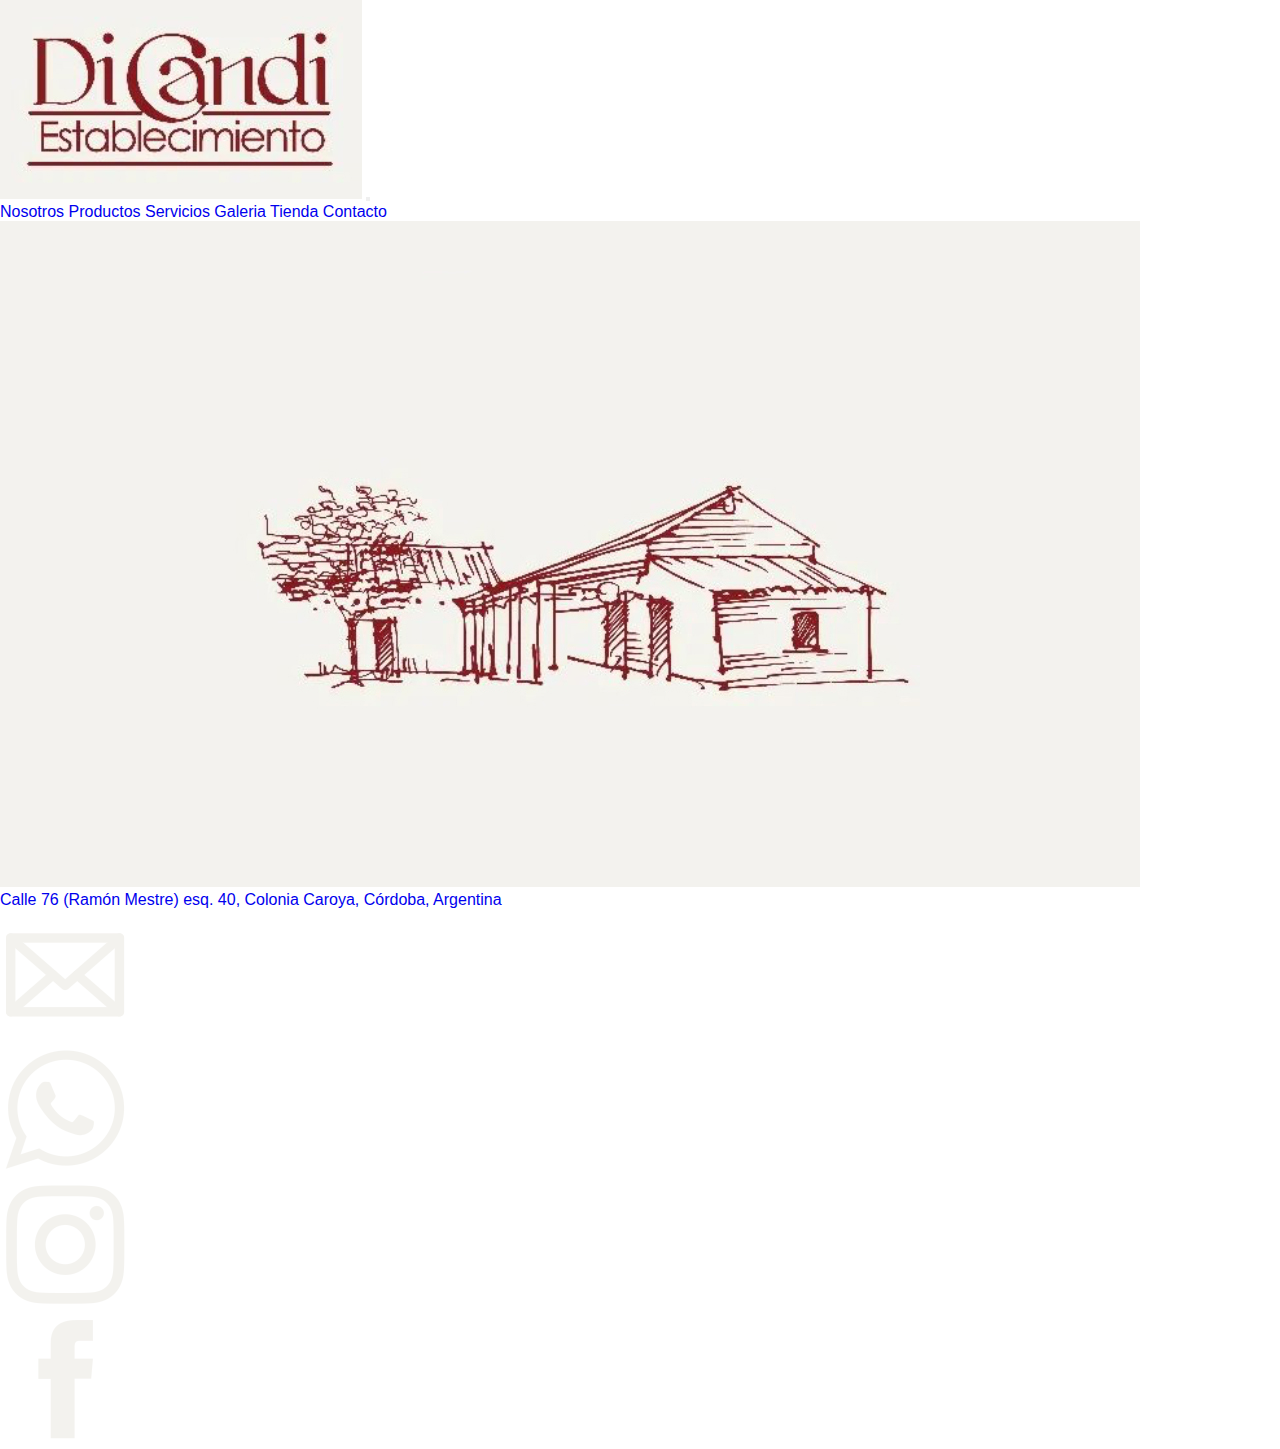
<file: index.html>
<!DOCTYPE html>
<html lang="es">
<head>
    <meta charset="UTF-8">
    <meta http-equiv="X-UA-Compatible" content="IE=edge">
    <meta name="viewport" content="width=device-width, initial-scale=1.0">
    <link rel="shortcut icon" href="./assets/img/icono.ico">
    <title>DiCandi</title>
    <!-- CSS only -->
    <link href="https://cdn.jsdelivr.net/npm/bootstrap@5.2.0-beta1/dist/css/bootstrap.min.css" rel="stylesheet" integrity="sha384-0evHe/X+R7YkIZDRvuzKMRqM+OrBnVFBL6DOitfPri4tjfHxaWutUpFmBp4vmVor" crossorigin="anonymous">
    <link href="https://unpkg.com/aos@2.3.1/dist/aos.css" rel="stylesheet">
    <link rel="stylesheet" href="./assets/CSS/style.css">
</head>
<body>
  <nav>
    <div class="navbar col-12 m-0 navbar-expand-lg bg-light px-2">
      <div class="navBarClass container-fluid px-sm-5">
        <a class="navbar-brand" href="./index.html"><img class="w-50 my-1" src="./assets/img/logo.jpg" alt="DiCandi Logo"></a>
        <button class="navbar-toggler" type="button" data-bs-toggle="collapse" data-bs-target="#navbarNavAltMarkup" aria-controls="navbarNavAltMarkup" aria-expanded="false" aria-label="Toggle navigation">
          <span class="navbar-toggler-icon"></span>
        </button>
        <div class="collapse navbar-collapse justify-content-end" id="navbarNavAltMarkup">
          <div class="navbar-nav">
            <a class="mx-lg-2 nav-link" aria-current="page" href="./pages/nosotros.html">Nosotros</a>
            <a class="mx-lg-2 nav-link" href="./pages/productos.html">Productos</a>
            <a class="mx-lg-2 nav-link" href="./pages/servicios.html">Servicios</a>
            <a class="mx-lg-2 nav-link" href="./pages/galeria.html">Galeria</a>
            <a class="mx-lg-2 nav-link" href="./pages/tienda.html">Tienda</a>
            <a class="mx-lg-2 nav-link" href="./pages/contacto.html">Contacto</a>
          </div>
        </div>
      </div>
    </div>
    <div class="lineColorGrey col-12">
    </div>
  </nav>

  <header>
  </header>

  <main class="main mainHome">
    <div data-aos="zoom-out" class="col-12">
        <img class="img-fluid col-12" src="./assets/img/bienvenida.jpg" alt="Bienvenidos">
    </div>
  </main>


  <footer>
    <div class="lineColorGrey col-12">
    </div>
    <div class="footerBarclass d-flex flex-column col-12 p-1 flex-lg-row">
      <a class="nav-link footerBarClassTexto text-decoration-none fs-6 col-12 text-center my-1 col-lg-8 text-lg-start ps-lg-5" href="./pages/contacto.html">Calle 76 (Ramón Mestre) esq. 40, Colonia Caroya, Córdoba, Argentina</a>
      <div class="col-12 col-lg-4">
        <ul class="d-flex justify-content-center my-4 my-lg-1 justify-content-lg-end pe-lg-5">
          <li class="mx-2"><a href="./pages/contacto.html" ><img src="./assets/img/contacto.png" alt="Contacto"></a></li>
          <li class="mx-2"><a href="https://www.whatsapp.com" target="_blank"><img src="./assets/img/whatsapp.png" alt="WhatsApp"></a></li>
          <li class="mx-2"><a href="https://www.instagram.com/bodega_dicandi/" target="_blank"><img src="./assets/img/instagram.png" alt="Instagram"></a></li>
          <li class="mx-2"><a href="https://www.facebook.com/DiCandi.ColoniaCaroya" target="_blank"><img src="./assets/img/facebook.png" alt="Facebook"></a></li>
        </ul>
      </div>
    </div>
  </footer>



  <script src="https://unpkg.com/aos@2.3.1/dist/aos.js"></script>
  <script>
    AOS.init();
  </script>
  <!-- JavaScript Bundle with Popper -->
  <script src="https://cdn.jsdelivr.net/npm/bootstrap@5.2.0-beta1/dist/js/bootstrap.bundle.min.js" integrity="sha384-pprn3073KE6tl6bjs2QrFaJGz5/SUsLqktiwsUTF55Jfv3qYSDhgCecCxMW52nD2" crossorigin="anonymous"></script>
</body>
</html>
</file>
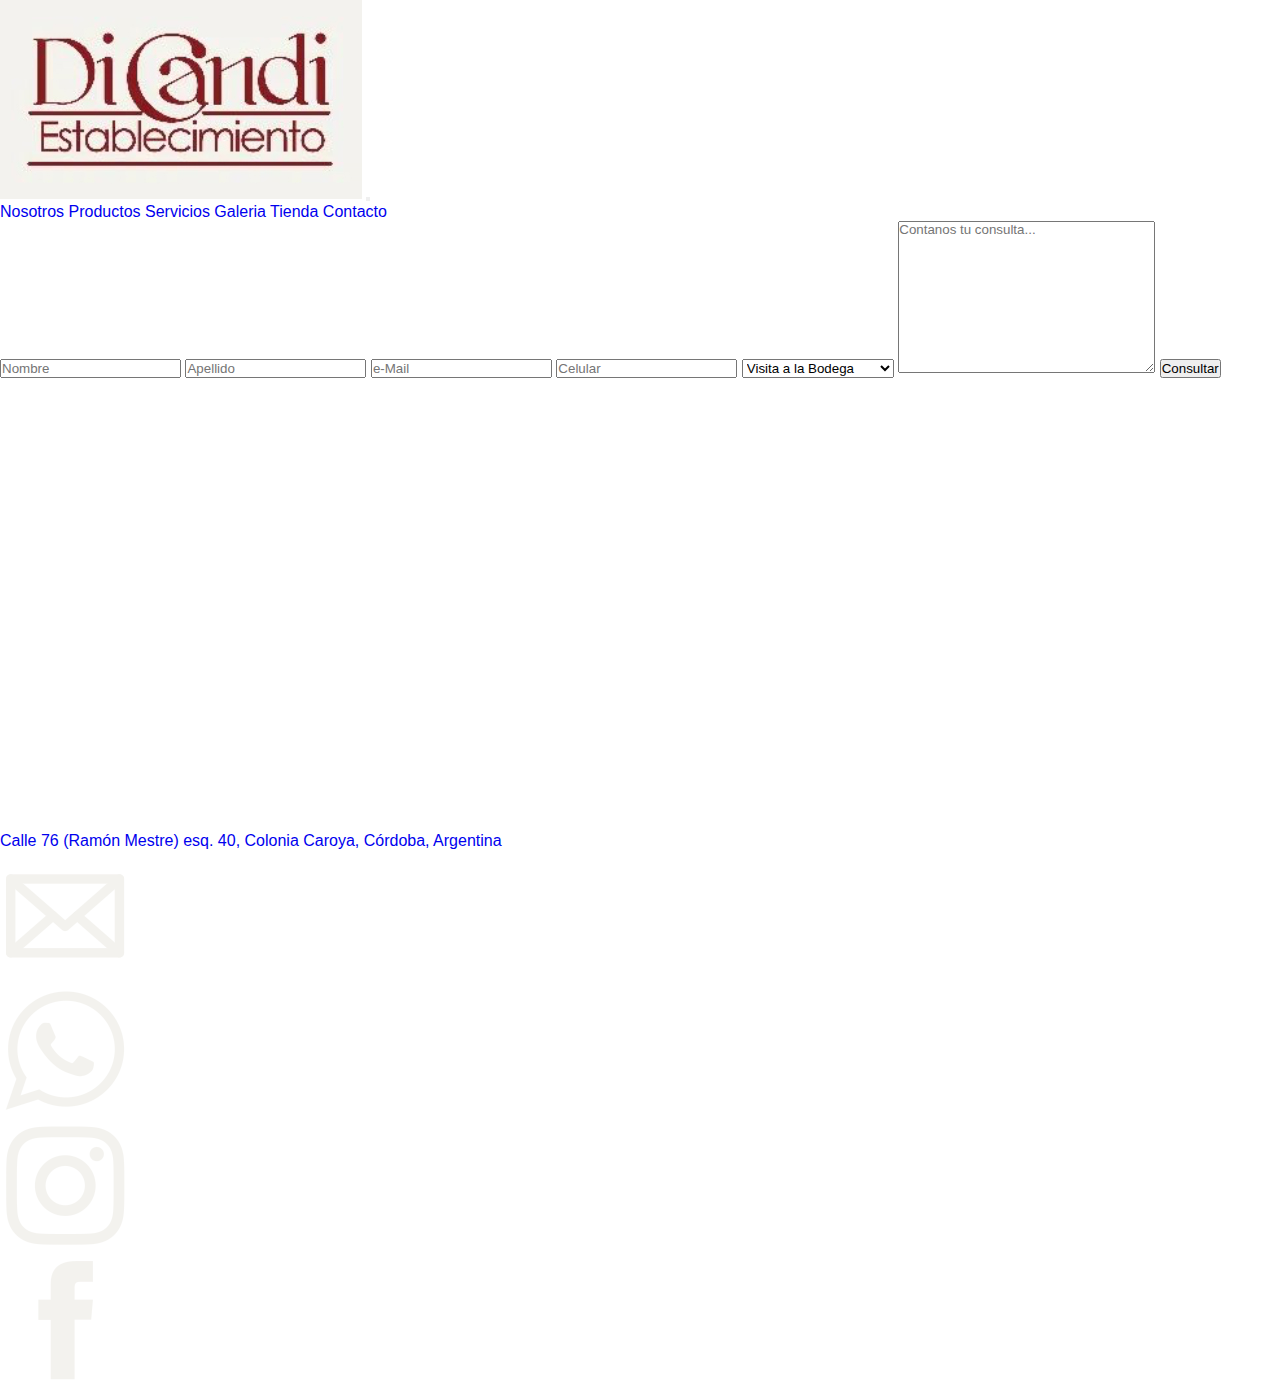
<file: pages/contacto.html>
<!DOCTYPE html>
<html lang="es">
<head>
    <meta charset="UTF-8">
    <meta http-equiv="X-UA-Compatible" content="IE=edge">
    <meta name="viewport" content="width=device-width, initial-scale=1.0">
    <link rel="shortcut icon" href="../assets/img/icono.ico">
    <title>DiCandi</title>
    <!-- CSS only -->
    <link href="https://cdn.jsdelivr.net/npm/bootstrap@5.2.0-beta1/dist/css/bootstrap.min.css" rel="stylesheet" integrity="sha384-0evHe/X+R7YkIZDRvuzKMRqM+OrBnVFBL6DOitfPri4tjfHxaWutUpFmBp4vmVor" crossorigin="anonymous">
    <link rel="stylesheet" href="../assets/CSS/style.css">
</head>
<body>

    <nav>
        <div class="navbar col-12 navbar-expand-lg bg-light">
            <div class="navBarClass container-fluid px-2 px-sm-5">
                <a class="navbar-brand" href="../index.html"><img class="w-50 my-1" src="../assets/img/logo.jpg" alt="DiCandi Logo"></a>
                <button class="navbar-toggler" type="button" data-bs-toggle="collapse" data-bs-target="#navbarNavAltMarkup" aria-controls="navbarNavAltMarkup" aria-expanded="false" aria-label="Toggle navigation">
                    <span class="navbar-toggler-icon"></span>
                </button>
                <div class="collapse navbar-collapse justify-content-end" id="navbarNavAltMarkup">
                    <div class="navbar-nav">
                        <a class="mx-lg-2 nav-link" href="../pages/nosotros.html">Nosotros</a>
                        <a class="mx-lg-2 nav-link" aria-current="page" href="../pages/productos.html">Productos</a>
                        <a class="mx-lg-2 nav-link" href="../pages/servicios.html">Servicios</a>
                        <a class="mx-lg-2 nav-link" href="../pages/galeria.html">Galeria</a>
                        <a class="mx-lg-2 nav-link" href="../pages/tienda.html">Tienda</a>
                        <a class="mx-lg-2 navActive nav-link" href="../pages/contacto.html">Contacto</a>
                    </div>
                </div>
            </div>
        </div>
        <div class="lineColorGrey col-12">
        </div>
    </nav>

    <header>
    
    </header>

    <main>

            <div class="background backgroundGral container-fluid d-flex justify-content-center">
                <div class="container-xl p-3 d-md-flex">

                        <form class="d-flex flex-column align-items-center col-md-6" action="">
                            <input class="formInput my-2 col-12 col-sm-10" type="text" name="Nombre" id="Nombre" placeholder="Nombre" required>
                            <input class="formInput my-2 col-12 col-sm-10" type="text" name="Apellido" id="Apellido" placeholder="Apellido" required>
                            <input class="formInput my-2 col-12 col-sm-10" type="email" name="Mail" id="Mail" placeholder="e-Mail" required>
                            <input class="formInput my-2 col-12 col-sm-10" type="tel" name="Celular" id="Celular" placeholder="Celular" required>
                            <select class="formSelect my-2 col-12 col-sm-10" name="Servicio" id="Servicio" required>
                                <option value="Bodega">Visita a la Bodega</option>
                                <option value="Degustacion">Degustación de Vinos</option>
                                <option value="Cirtuito">Circuito Educativo</option>
                                <option value="Productos">Productos</option>
                                <option value="Tienda">Tienda</option>
                                <option value="Otros">Otras consultas</option>
                            </select>
                            <textarea class="formTextarea my-2 col-12 col-sm-10" name="consulta" id="consulta" cols="30" rows="10" placeholder="Contanos tu consulta..." required></textarea>

                            <button class="formBtn my-2 mb-5 col-12 col-sm-10" type="submit">Consultar</button>
                        </form>
                    

                    <div class="d-flex justify-content-center col-md-6">
                        <iframe class="img-fluid col-12 col-sm-10" src="https://www.google.com/maps/embed?pb=!1m18!1m12!1m3!1d3418.2799589656443!2d-64.03745268530677!3d-31.04630498152895!2m3!1f0!2f0!3f0!3m2!1i1024!2i768!4f13.1!3m3!1m2!1s0x0%3A0x477a8920a694bc0d!2zMzHCsDAyJzQ2LjciUyA2NMKwMDInMDcuMCJX!5e0!3m2!1ses!2sus!4v1653513041591!5m2!1ses!2sus" width="600" height="450" style="border:0;" allowfullscreen="" loading="lazy" referrerpolicy="no-referrer-when-downgrade"></iframe>
                    </div> 
                </div>
            </div>     
            
        
    </main>
    
    <footer>
        <div class="lineColorGrey col-12">
        </div>
        <div class="footerBarclass d-flex flex-column col-12 p-1 flex-lg-row">
            <a class="nav-link footerBarClassTexto text-decoration-none fs-6 col-12 text-center my-1 col-lg-8 text-lg-start ps-lg-5" href="./pages/contacto.html">Calle 76 (Ramón Mestre) esq. 40, Colonia Caroya, Córdoba, Argentina</a>
            <div class="col-12 col-lg-4">
                <ul class="d-flex justify-content-center my-4 my-lg-1 justify-content-lg-end pe-lg-5">
                    <li class="mx-2"><a href="../pages/contacto.html" ><img src="../assets/img/contacto.png" alt="Contacto"></a></li>
                    <li class="mx-2"><a href="https://www.whatsapp.com" target="_blank"><img src="../assets/img/whatsapp.png" alt="WhatsApp"></a></li>
                    <li class="mx-2"><a href="https://www.instagram.com/bodega_dicandi/" target="_blank"><img src="../assets/img/instagram.png" alt="Instagram"></a></li>
                    <li class="mx-2"><a href="https://www.facebook.com/DiCandi.ColoniaCaroya" target="_blank"><img src="../assets/img/facebook.png" alt="Facebook"></a></li>
                </ul>
            </div>
        </div>
    </footer>

    <!-- JavaScript Bundle with Popper -->
    <script src="https://cdn.jsdelivr.net/npm/bootstrap@5.2.0-beta1/dist/js/bootstrap.bundle.min.js" integrity="sha384-pprn3073KE6tl6bjs2QrFaJGz5/SUsLqktiwsUTF55Jfv3qYSDhgCecCxMW52nD2" crossorigin="anonymous"></script>
</body>
</html>
</file>
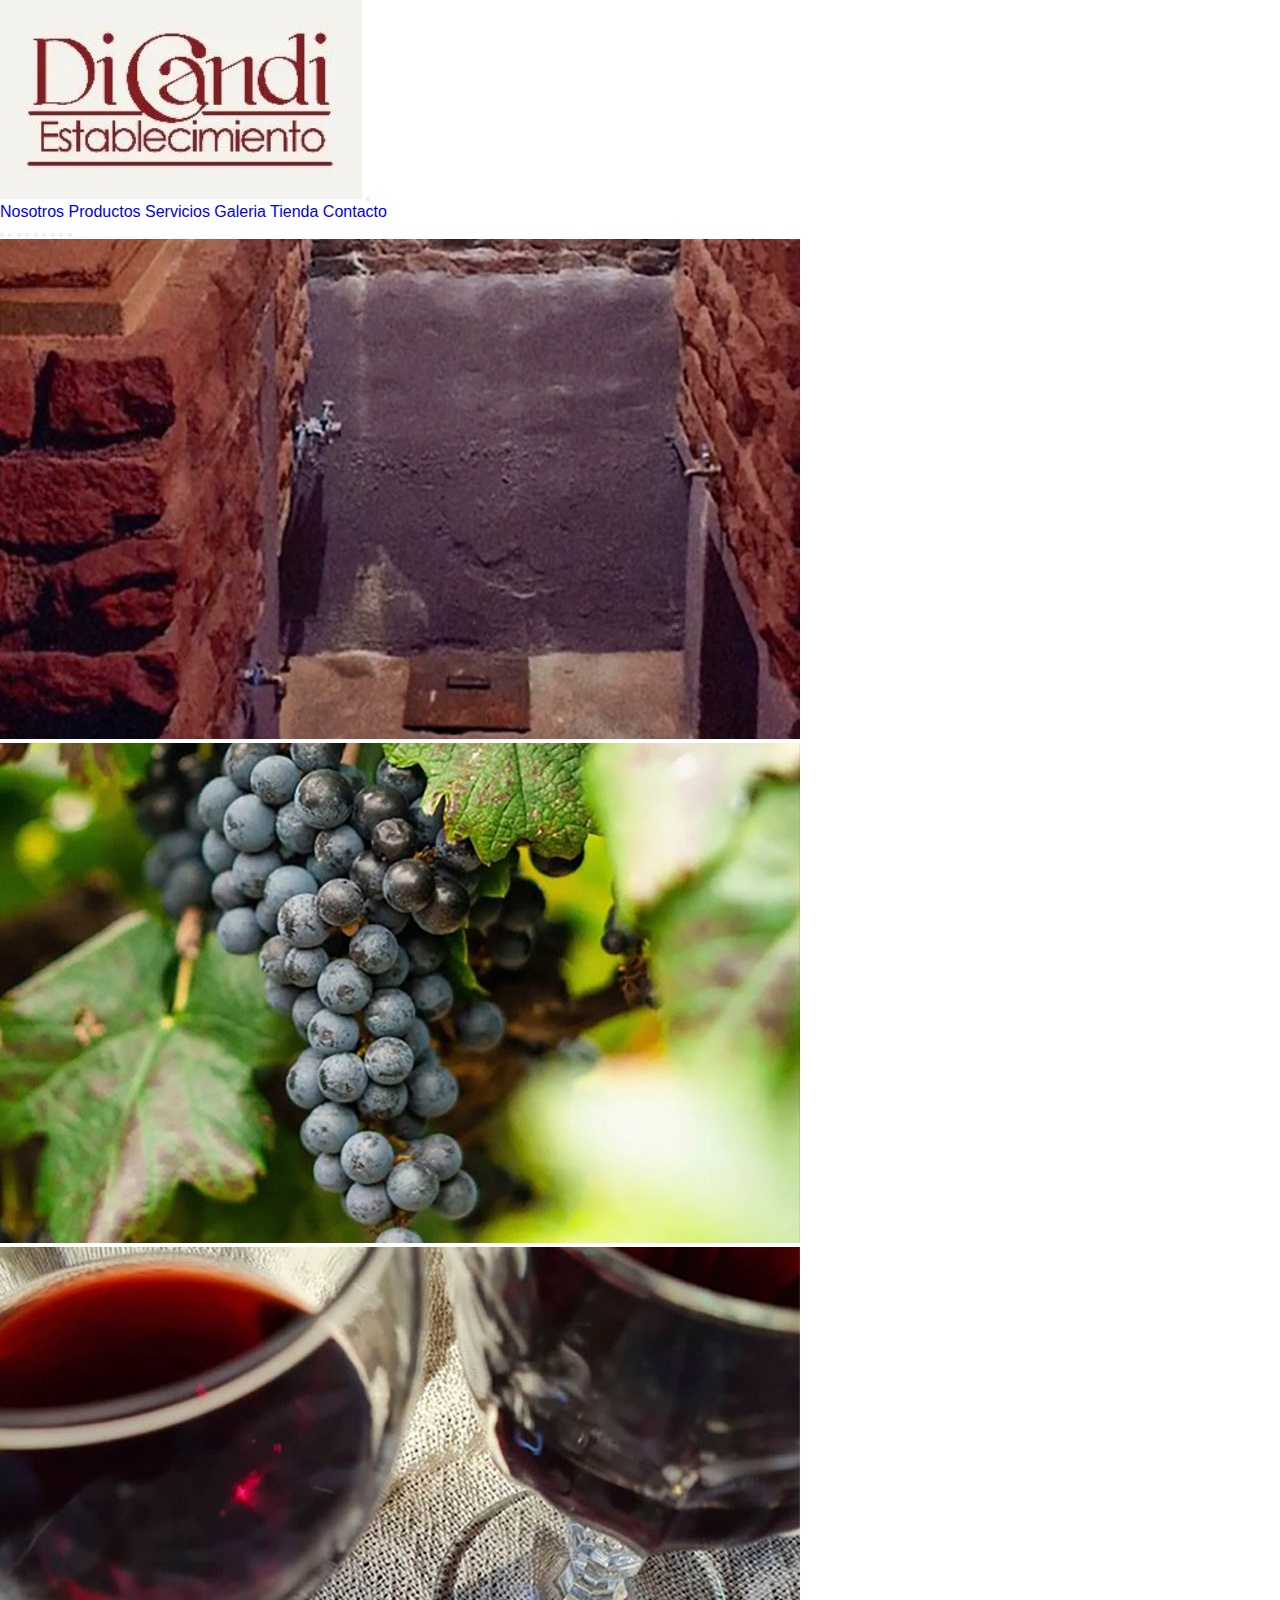
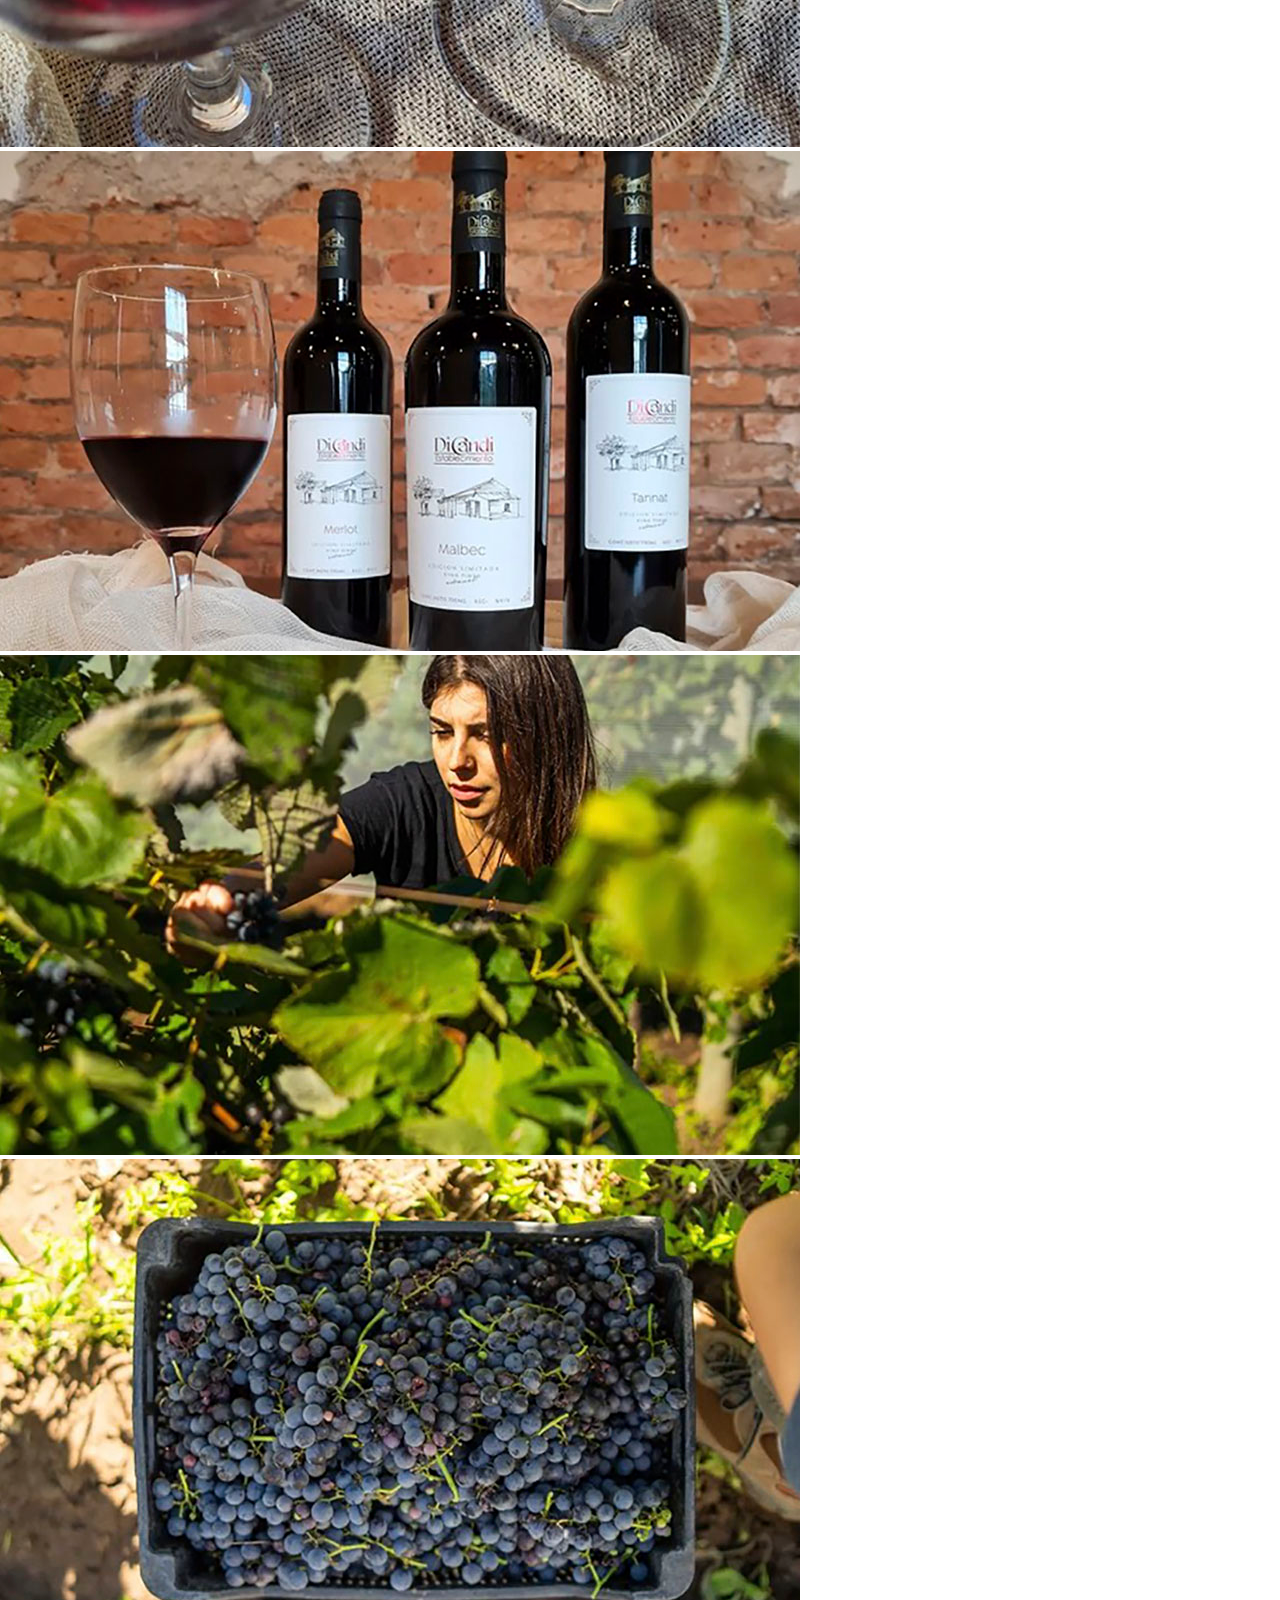
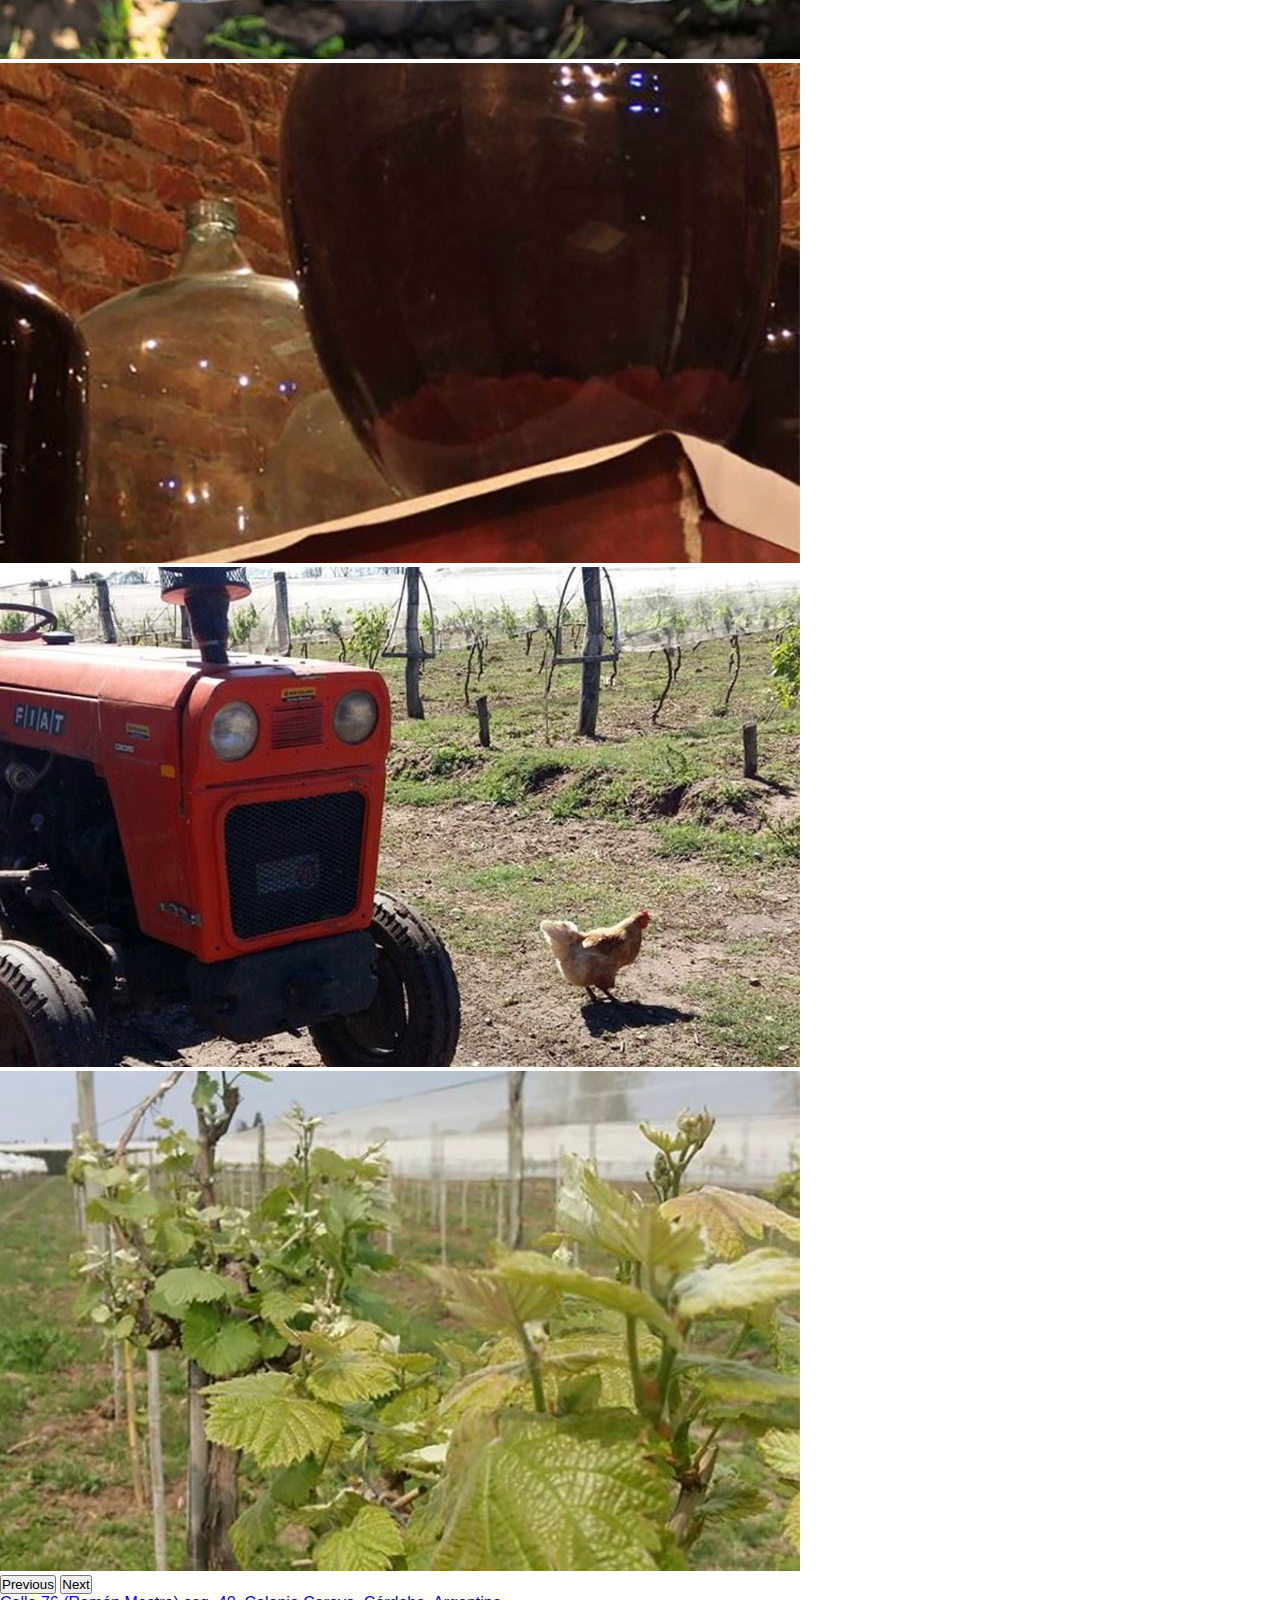
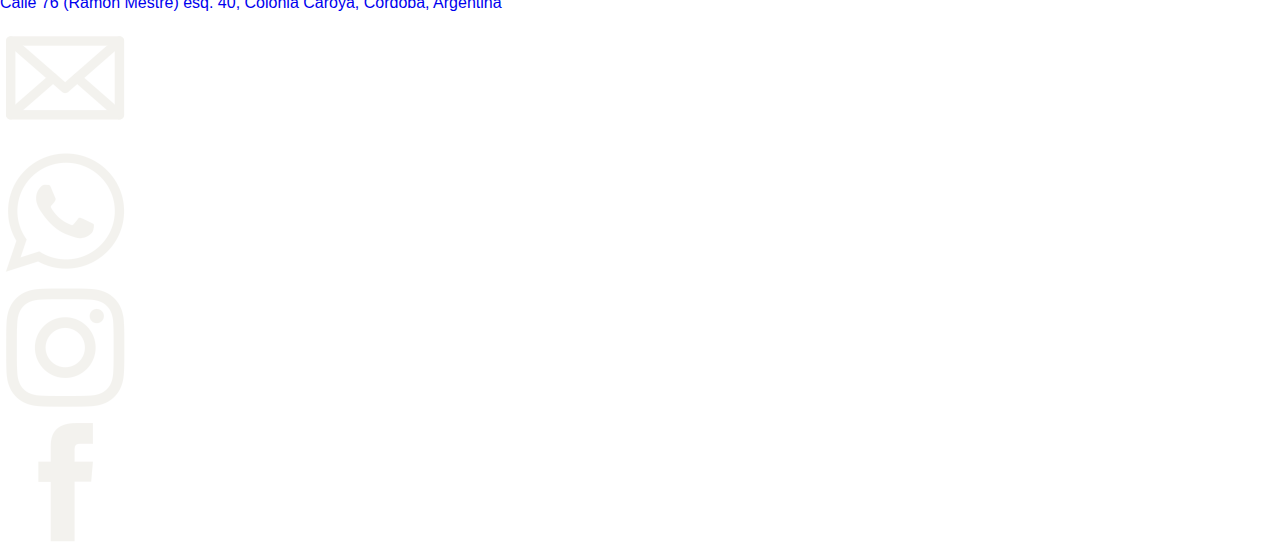
<file: pages/galeria.html>
<!DOCTYPE html>
<html lang="es">
<head>
    <meta charset="UTF-8">
    <meta http-equiv="X-UA-Compatible" content="IE=edge">
    <meta name="viewport" content="width=device-width, initial-scale=1.0">
    <link rel="shortcut icon" href="../assets/img/icono.ico">
    <title>DiCandi</title>
    <!-- CSS only -->
    <link href="https://cdn.jsdelivr.net/npm/bootstrap@5.2.0-beta1/dist/css/bootstrap.min.css" rel="stylesheet" integrity="sha384-0evHe/X+R7YkIZDRvuzKMRqM+OrBnVFBL6DOitfPri4tjfHxaWutUpFmBp4vmVor" crossorigin="anonymous">
    <link rel="stylesheet" href="../assets/CSS/style.css">
</head>
<body>

    <nav>
        <div class="navbar col-12 navbar-expand-lg bg-light">
            <div class="navBarClass container-fluid px-2 px-sm-5">
                <a class="navbar-brand" href="../index.html"><img class="w-50 my-1" src="../assets/img/logo.jpg" alt="DiCandi Logo"></a>
                <button class="navbar-toggler" type="button" data-bs-toggle="collapse" data-bs-target="#navbarNavAltMarkup" aria-controls="navbarNavAltMarkup" aria-expanded="false" aria-label="Toggle navigation">
                    <span class="navbar-toggler-icon"></span>
                </button>
                <div class="collapse navbar-collapse justify-content-end" id="navbarNavAltMarkup">
                    <div class="navbar-nav">
                        <a class="mx-lg-2 nav-link" aria-current="page" href="../pages/nosotros.html">Nosotros</a>
                        <a class="mx-lg-2 nav-link" href="../pages/productos.html">Productos</a>
                        <a class="mx-lg-2 nav-link" href="../pages/servicios.html">Servicios</a>
                        <a class="mx-lg-2 navActive nav-link" href="../pages/galeria.html">Galeria</a>
                        <a class="mx-lg-2 nav-link" href="../pages/tienda.html">Tienda</a>
                        <a class="mx-lg-2 nav-link" href="../pages/contacto.html">Contacto</a>
                    </div>
                </div>
            </div>
        </div>
        <div class="lineColorGrey col-12">
        </div>
    </nav>
    
    <header>
        
    </header>

    <main>
        <div class="main background backgroundGral container-fluid d-flex justify-content-center align-items-center p-3 ">
            <div id="carouselExampleIndicators" class="carousel slide col-md-10 col-lg-8" data-bs-ride="true">
                <div class="carousel-indicators">
                    <button type="button" data-bs-target="#carouselExampleIndicators" data-bs-slide-to="0" class="active" aria-current="true" aria-label="Slide 1"></button>
                    <button type="button" data-bs-target="#carouselExampleIndicators" data-bs-slide-to="1" aria-label="Slide 2"></button>
                    <button type="button" data-bs-target="#carouselExampleIndicators" data-bs-slide-to="2" aria-label="Slide 3"></button>
                    <button type="button" data-bs-target="#carouselExampleIndicators" data-bs-slide-to="3" aria-label="Slide 4"></button>
                    <button type="button" data-bs-target="#carouselExampleIndicators" data-bs-slide-to="4" aria-label="Slide 5"></button>
                    <button type="button" data-bs-target="#carouselExampleIndicators" data-bs-slide-to="5" aria-label="Slide 6"></button>
                    <button type="button" data-bs-target="#carouselExampleIndicators" data-bs-slide-to="6" aria-label="Slide 7"></button>
                    <button type="button" data-bs-target="#carouselExampleIndicators" data-bs-slide-to="7" aria-label="Slide 8"></button>
                    <button type="button" data-bs-target="#carouselExampleIndicators" data-bs-slide-to="8" aria-label="Slide 9"></button>
                </div>
                <div class="carousel-inner">
                    <div class="carousel-item active">
                        <img src="../assets/img/galeria/foto1.jpg" class="d-block w-100" alt="...">
                    </div>
                    <div class="carousel-item">
                        <img src="../assets/img/galeria/foto2.jpg" class="d-block w-100" alt="...">
                    </div>
                    <div class="carousel-item">
                        <img src="../assets/img/galeria/foto3.jpg" class="d-block w-100" alt="...">
                    </div>
                    <div class="carousel-item">
                        <img src="../assets/img/galeria/foto4.jpg" class="d-block w-100" alt="...">
                    </div>
                    <div class="carousel-item">
                        <img src="../assets/img/galeria/foto5.jpg" class="d-block w-100" alt="...">
                    </div>
                    <div class="carousel-item">
                        <img src="../assets/img/galeria/foto6.jpg" class="d-block w-100" alt="...">
                    </div>
                    <div class="carousel-item">
                        <img src="../assets/img/galeria/foto7.jpg" class="d-block w-100" alt="...">
                    </div>
                    <div class="carousel-item">
                        <img src="../assets/img/galeria/foto8.jpg" class="d-block w-100" alt="...">
                    </div>
                    <div class="carousel-item">
                        <img src="../assets/img/galeria/foto9.jpg" class="d-block w-100" alt="...">
                    </div>
                </div>
                <button class="carousel-control-prev" type="button" data-bs-target="#carouselExampleIndicators" data-bs-slide="prev">
                    <span class="carousel-control-prev-icon" aria-hidden="true"></span>
                    <span class="visually-hidden">Previous</span>
                </button>
                <button class="carousel-control-next" type="button" data-bs-target="#carouselExampleIndicators" data-bs-slide="next">
                    <span class="carousel-control-next-icon" aria-hidden="true"></span>
                    <span class="visually-hidden">Next</span>
                </button>
            </div>
            
        </div>
    </main>
    
    <footer>
        <div class="lineColorGrey col-12">
        </div>
        <div class="footerBarclass d-flex flex-column col-12 p-1 flex-lg-row">
            <a class="nav-link footerBarClassTexto text-decoration-none fs-6 col-12 text-center my-1 col-lg-8 text-lg-start ps-lg-5" href="../pages/contacto.html">Calle 76 (Ramón Mestre) esq. 40, Colonia Caroya, Córdoba, Argentina</a>
            <div class="col-12 col-lg-4">
                <ul class="d-flex justify-content-center my-4 my-lg-1 justify-content-lg-end pe-lg-5">
                    <li class="mx-2"><a href="../pages/contacto.html" ><img src="../assets/img/contacto.png" alt="Contacto"></a></li>
                    <li class="mx-2"><a href="https://www.whatsapp.com" target="_blank"><img src="../assets/img/whatsapp.png" alt="WhatsApp"></a></li>
                    <li class="mx-2"><a href="https://www.instagram.com/bodega_dicandi/" target="_blank"><img src="../assets/img/instagram.png" alt="Instagram"></a></li>
                    <li class="mx-2"><a href="https://www.facebook.com/DiCandi.ColoniaCaroya" target="_blank"><img src="../assets/img/facebook.png" alt="Facebook"></a></li>
                </ul>
            </div>
        </div>
    </footer>

    <!-- JavaScript Bundle with Popper -->
    <script src="https://cdn.jsdelivr.net/npm/bootstrap@5.2.0-beta1/dist/js/bootstrap.bundle.min.js" integrity="sha384-pprn3073KE6tl6bjs2QrFaJGz5/SUsLqktiwsUTF55Jfv3qYSDhgCecCxMW52nD2" crossorigin="anonymous"></script>
</body>
</html>
</file>
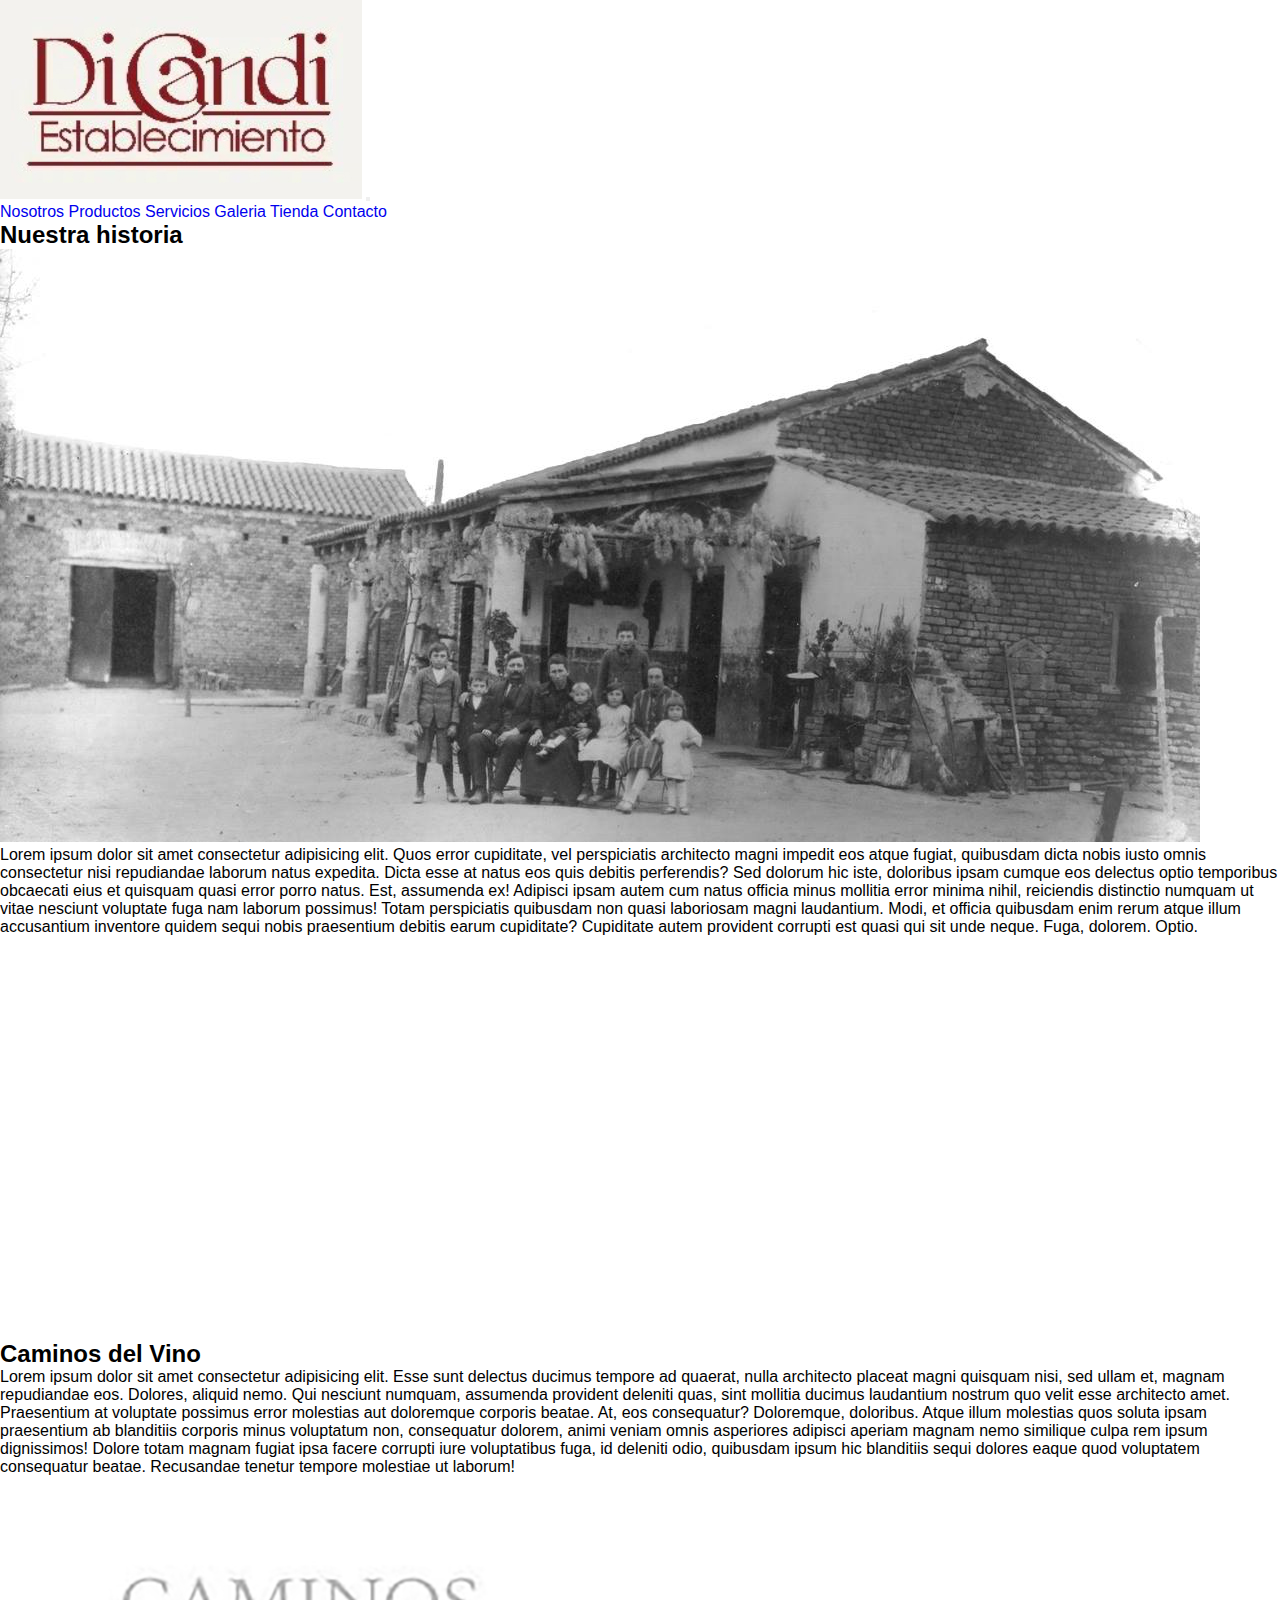
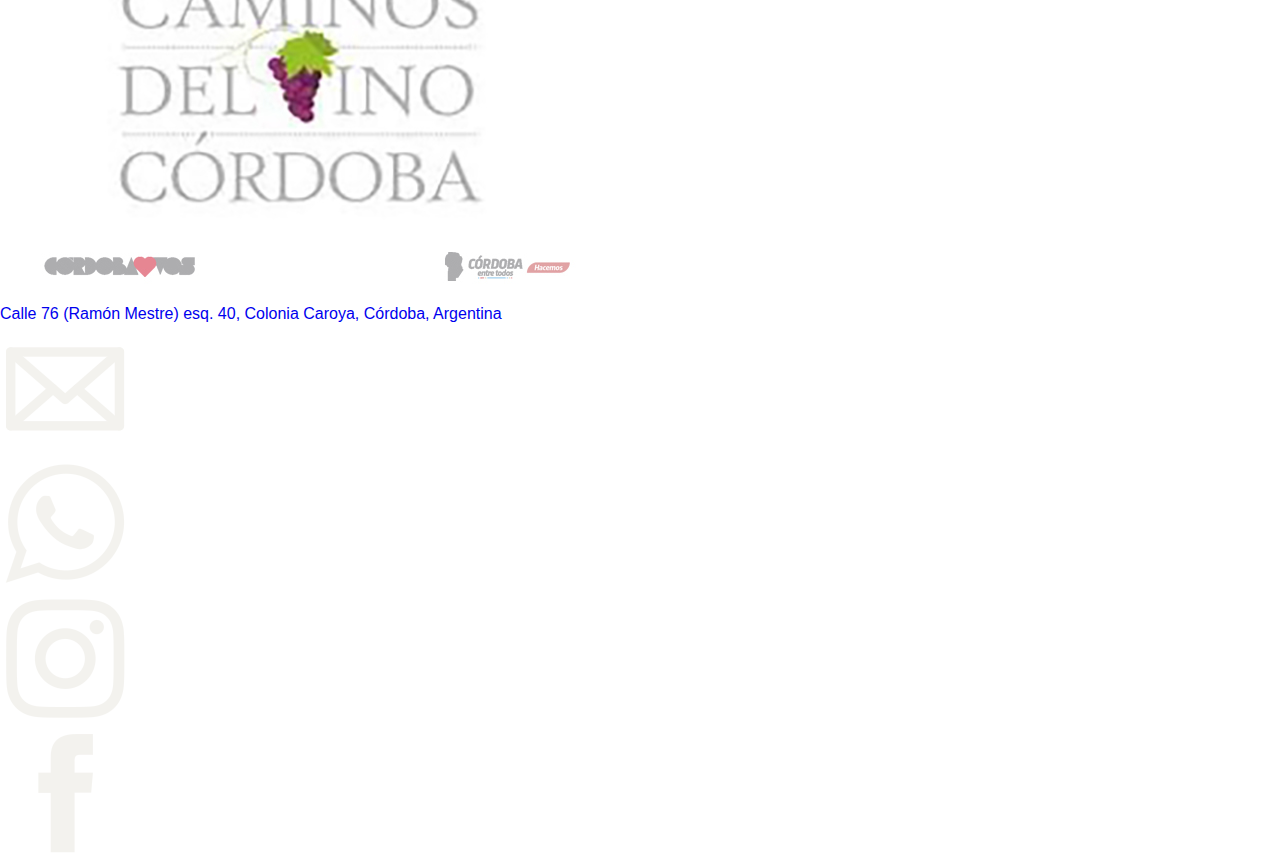
<file: pages/nosotros.html>
<!DOCTYPE html>
<html lang="es">
<head>
    <meta charset="UTF-8">
    <meta http-equiv="X-UA-Compatible" content="IE=edge">
    <meta name="viewport" content="width=device-width, initial-scale=1.0">
    <link rel="shortcut icon" href="../assets/img/icono.ico">
    <title>DiCandi</title>
    <!-- CSS only -->
    <link href="https://cdn.jsdelivr.net/npm/bootstrap@5.2.0-beta1/dist/css/bootstrap.min.css" rel="stylesheet" integrity="sha384-0evHe/X+R7YkIZDRvuzKMRqM+OrBnVFBL6DOitfPri4tjfHxaWutUpFmBp4vmVor" crossorigin="anonymous">
    <link rel="stylesheet" href="../assets/CSS/style.css">
</head>

<body>
    <nav class="fixed-top">
        <div class="navbar col-12 navbar-expand-lg bg-light">
            <div class="navBarClass container-fluid px-2 px-sm-5">
                <a class="navbar-brand" href="../index.html"><img class="w-50 my-1" src="../assets/img/logo.jpg" alt="DiCandi Logo"></a>
                <button class="navbar-toggler" type="button" data-bs-toggle="collapse" data-bs-target="#navbarNavAltMarkup" aria-controls="navbarNavAltMarkup" aria-expanded="false" aria-label="Toggle navigation">
                    <span class="navbar-toggler-icon"></span>
                </button>
                <div class="collapse navbar-collapse justify-content-end" id="navbarNavAltMarkup">
                    <div class="navbar-nav">
                        <a class="mx-lg-2 navActive nav-link" aria-current="page" href="../pages/nosotros.html">Nosotros</a>
                        <a class="mx-lg-2 nav-link" href="../pages/productos.html">Productos</a>
                        <a class="mx-lg-2 nav-link" href="../pages/servicios.html">Servicios</a>
                        <a class="mx-lg-2 nav-link" href="../pages/galeria.html">Galeria</a>
                        <a class="mx-lg-2 nav-link" href="../pages/tienda.html">Tienda</a>
                        <a class="mx-lg-2 nav-link" href="../pages/contacto.html">Contacto</a>
                    </div>
                </div>
            </div>
        </div>
        <div class="lineColorGrey col-12">
        </div>
    </nav>
    
    <header>
    
    </header>

    <main>
        <div class="background backgroundGral container-fluid d-flex justify-content-center">
            <div class="my-5 container-xl p-3">
                <div class="d-flex flex-column">
                    <h2 class="my-3">Nuestra historia</h2>
                    <img class="img-fluid my-3 align-items-center" src="../assets/img/historia.jpg" alt="Foto antigua de estancia">
                    <p class="my-3 px-3">Lorem ipsum dolor sit amet consectetur adipisicing elit. Quos error cupiditate, vel perspiciatis architecto magni impedit eos atque fugiat, quibusdam dicta nobis iusto omnis consectetur nisi repudiandae laborum natus expedita.
                    Dicta esse at natus eos quis debitis perferendis? Sed dolorum hic iste, doloribus ipsam cumque eos delectus optio temporibus obcaecati eius et quisquam quasi error porro natus. Est, assumenda ex!
                    Adipisci ipsam autem cum natus officia minus mollitia error minima nihil, reiciendis distinctio numquam ut vitae nesciunt voluptate fuga nam laborum possimus! Totam perspiciatis quibusdam non quasi laboriosam magni laudantium.
                    Modi, et officia quibusdam enim rerum atque illum accusantium inventore quidem sequi nobis praesentium debitis earum cupiditate? Cupiditate autem provident corrupti est quasi qui sit unde neque. Fuga, dolorem. Optio.</p>
                </div>

                <div class="my-3">
                    <iframe width="100%" height="400" src="https://www.youtube.com/embed/xlWzK4qyVM4" title="YouTube video player" frameborder="0" allow="accelerometer; autoplay; clipboard-write; encrypted-media; gyroscope; picture-in-picture" allowfullscreen></iframe>
                </div>
                
                <div class="">
                    <div class="my-3">
                        <h2 class="my-3">Caminos del Vino</h2>
                        <div class="d-md-flex">
                            <p class="my-3 px-3 col-12 col-md-7">Lorem ipsum dolor sit amet consectetur adipisicing elit. Esse sunt delectus ducimus tempore ad quaerat, nulla architecto placeat magni quisquam nisi, sed ullam et, magnam repudiandae eos. Dolores, aliquid nemo.
                            Qui nesciunt numquam, assumenda provident deleniti quas, sint mollitia ducimus laudantium nostrum quo velit esse architecto amet. Praesentium at voluptate possimus error molestias aut doloremque corporis beatae. At, eos consequatur?
                            Doloremque, doloribus. Atque illum molestias quos soluta ipsam praesentium ab blanditiis corporis minus voluptatum non, consequatur dolorem, animi veniam omnis asperiores adipisci aperiam magnam nemo similique culpa rem ipsum dignissimos!
                            Dolore totam magnam fugiat ipsa facere corrupti iure voluptatibus fuga, id deleniti odio, quibusdam ipsum hic blanditiis sequi dolores eaque quod voluptatem consequatur beatae. Recusandae tenetur tempore molestiae ut laborum!</p>
                            <div class="col-12 justify-content-center p-3 col-md-5 d-flex align-items-center">
                                <a href="https://www.cordobaturismo.gov.ar/experiencia/bodega-di-candi/" target="_blank"><img class="img-fluid" src="../assets/img/caminos.jpg" alt="Caminos del Vino Córdoba"></a>
                            </div>
                        </div>
                    </div>
                    <div class="col-md-4">
                        
                    </div>
                </div>
            </div>
        </div>
    </main>
    
    <footer class="fixed-bottom">
        <div class="lineColorGrey col-12">
        </div>
        <div class="footerBarclass d-flex flex-column col-12 p-1 flex-lg-row">
            <a class="nav-link footerBarClassTexto text-decoration-none fs-6 col-12 text-center my-1 col-lg-8 text-lg-start ps-lg-5" href="../pages/contacto.html">Calle 76 (Ramón Mestre) esq. 40, Colonia Caroya, Córdoba, Argentina</a>
            <div class="col-12 col-lg-4">
                <ul class="d-flex justify-content-center my-4 my-lg-1 justify-content-lg-end pe-lg-5">
                    <li class="mx-2"><a href="../pages/contacto.html" ><img src="../assets/img/contacto.png" alt="Contacto"></a></li>
                    <li class="mx-2"><a href="https://www.whatsapp.com" target="_blank"><img src="../assets/img/whatsapp.png" alt="WhatsApp"></a></li>
                    <li class="mx-2"><a href="https://www.instagram.com/bodega_dicandi/" target="_blank"><img src="../assets/img/instagram.png" alt="Instagram"></a></li>
                    <li class="mx-2"><a href="https://www.facebook.com/DiCandi.ColoniaCaroya" target="_blank"><img src="../assets/img/facebook.png" alt="Facebook"></a></li>
                </ul>
            </div>
        </div>
    </footer>
    <!-- JavaScript Bundle with Popper -->
    <script src="https://cdn.jsdelivr.net/npm/bootstrap@5.2.0-beta1/dist/js/bootstrap.bundle.min.js" integrity="sha384-pprn3073KE6tl6bjs2QrFaJGz5/SUsLqktiwsUTF55Jfv3qYSDhgCecCxMW52nD2" crossorigin="anonymous"></script>
</body>
</html>
</file>
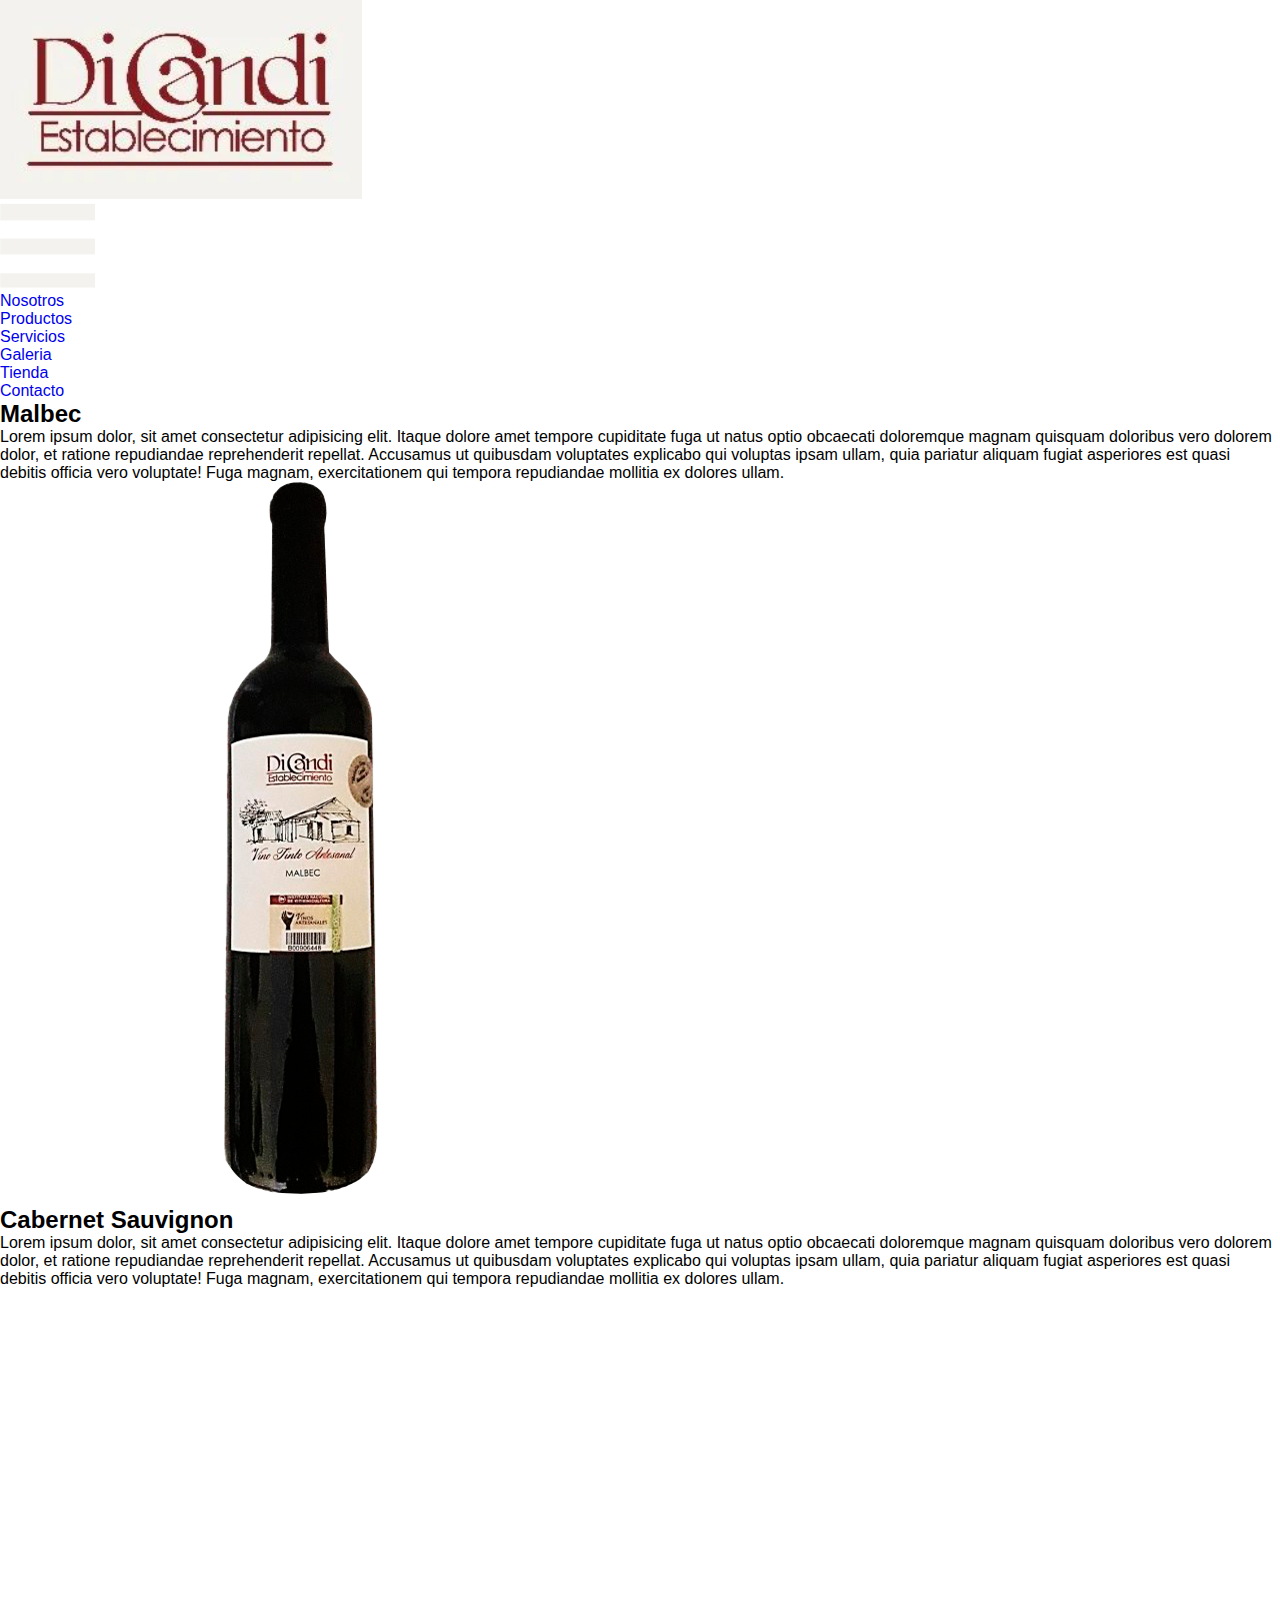
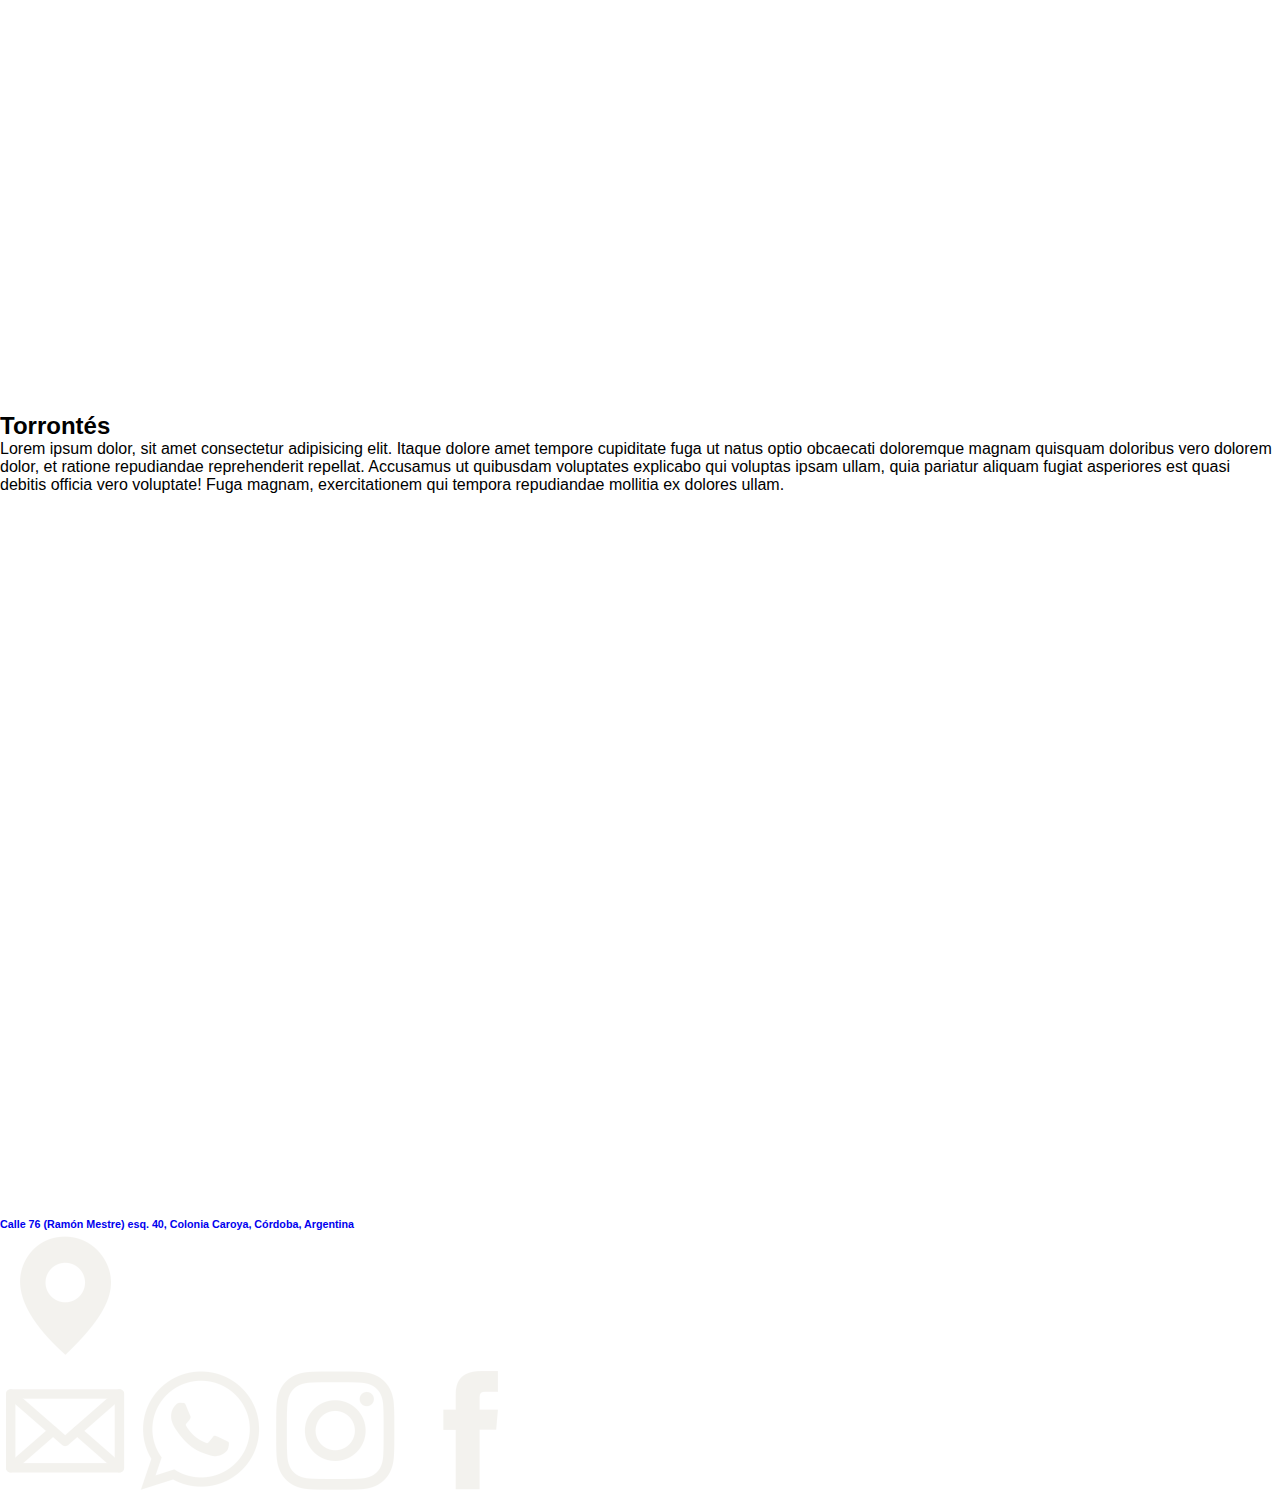
<file: pages/productos.html>
<!DOCTYPE html>
<html lang="es">
<head>
    <meta charset="UTF-8">
    <meta http-equiv="X-UA-Compatible" content="IE=edge">
    <meta name="viewport" content="width=device-width, initial-scale=1.0">
    <link rel="shortcut icon" href="../assets/img/icono.ico">
    <title>DiCandi</title>
    <link rel="stylesheet" href="../assets/CSS/style.css">
    <link href="https://unpkg.com/aos@2.3.1/dist/aos.css" rel="stylesheet">
</head>
<body class="container">
    <header class="header">
        <div class="navBox">
            <a class="navLogo" href="../index.html"> <img class="navLogoImg" src="../assets/img/logo.jpg" alt="Logo">
            <nav class="navBar">
                <img class="navBurger" src="../assets/img/navBurger.png" alt="Menu">
                <ul>
                    <li><a href="../pages/nosotros.html">Nosotros</a></li>
                    <li><a href="../pages/productos.html">Productos</a></li>
                    <li><a href="../pages/servicios.html">Servicios</a></li>
                    <li><a href="../pages/galeria.html">Galeria</a></li>
                    <li><a href="../pages/tienda.html">Tienda</a></li>
                    <li><a href="../pages/contacto.html">Contacto</a></li>
                </ul>
            </nav>
        </div>
    </header>

    <main class="main">


        <div class="tarjetaBackgroun tarjetaBackgrounMalbec">
            <div class="tarjetaProdServ">
                <div class="tarjetaProdServTexto">
                    <h2 class="tarjetaProdServTitulo">Malbec</h2>
                    <p class="tarjetaProdServParrafo">Lorem ipsum dolor, sit amet consectetur adipisicing elit. Itaque dolore amet tempore cupiditate fuga ut natus optio obcaecati doloremque magnam quisquam doloribus vero dolorem dolor, et ratione repudiandae reprehenderit repellat.
                    Accusamus ut quibusdam voluptates explicabo qui voluptas ipsam ullam, quia pariatur aliquam fugiat asperiores est quasi debitis officia vero voluptate! Fuga magnam, exercitationem qui tempora repudiandae mollitia ex dolores ullam.</p>
                </div>
                <div data-aos="flip-left" class="tarjetaProdServImg">
                    <img class="tarjetaProdServImg-img" src="../assets/img/productos/malbec.png" alt="Malbec">
                </div>
            </div>
        </div>

        <div class="tarjetaBackgroun tarjetaBackgrounCabernet">
            <div class="tarjetaProdServ">
                <div class="tarjetaProdServTexto">
                    <h2 class="tarjetaProdServTitulo">Cabernet Sauvignon</h2>
                    <p class="tarjetaProdServParrafo">Lorem ipsum dolor, sit amet consectetur adipisicing elit. Itaque dolore amet tempore cupiditate fuga ut natus optio obcaecati doloremque magnam quisquam doloribus vero dolorem dolor, et ratione repudiandae reprehenderit repellat.
                    Accusamus ut quibusdam voluptates explicabo qui voluptas ipsam ullam, quia pariatur aliquam fugiat asperiores est quasi debitis officia vero voluptate! Fuga magnam, exercitationem qui tempora repudiandae mollitia ex dolores ullam.</p>
                </div>
                <div data-aos="flip-left" class="tarjetaProdServImg"> 
                    <img class="tarjetaProdServImg-img" src="../assets/img/productos/cabernet.png" alt="Cabernet Sauvignon">
                </div>
            </div>
        </div>

        <div class="tarjetaBackgroun tarjetaBackgrounTorrontes">
            <div class="tarjetaProdServ">
                <div class="tarjetaProdServTexto">
                    <h2 class="tarjetaProdServTitulo">Torrontés</h2>
                    <p class="tarjetaProdServParrafo">Lorem ipsum dolor, sit amet consectetur adipisicing elit. Itaque dolore amet tempore cupiditate fuga ut natus optio obcaecati doloremque magnam quisquam doloribus vero dolorem dolor, et ratione repudiandae reprehenderit repellat.
                    Accusamus ut quibusdam voluptates explicabo qui voluptas ipsam ullam, quia pariatur aliquam fugiat asperiores est quasi debitis officia vero voluptate! Fuga magnam, exercitationem qui tempora repudiandae mollitia ex dolores ullam.</p>
                </div>
                <div data-aos="flip-left" class="tarjetaProdServImg">
                    <img class="tarjetaProdServImg-img" src="../assets/img/productos/torrontes.png" alt="Torrontes">
                </div>
            </div>
        </div>
    </main>
    
    <footer class="footer">
        <nav class="footerBar">
            <div class="footerUbicacion">
                <h6><a class="footerUbicacionTexto" href="../pages/contacto.html">Calle 76 (Ramón Mestre) esq. 40, Colonia Caroya, Córdoba, Argentina</a></h6>
                <a href="../pages/contacto.html"><img class="footerUbicacionImg" src="../assets/img/ubicacion.png" alt="Ubicacion"></a>
            </div>
            <div class="footerRedes">
                <a href="../pages/contacto.html"><img class="footerRedesImg" src="../assets/img/contacto.png" alt="Contacto"></a>
                <a href="https://www.whatsapp.com" target="_blank"><img class="footerRedesImg" src="../assets/img/whatsapp.png" alt="Whatsapp"></a>
                <a href="https://www.instagram.com/bodega_dicandi/" target="_blank"><img class="footerRedesImg" src="../assets/img/instagram.png" alt="Instagram"></a>
                <a href="https://www.facebook.com/DiCandi.ColoniaCaroya" target="_blank"><img class="footerRedesImg" src="../assets/img/facebook.png" alt="FaceBook"></a>
            </div>
        </nav>
    </footer>

    <script src="https://unpkg.com/aos@2.3.1/dist/aos.js"></script>
    <script>
        AOS.init();
    </script>

</body>
</html>
</file>
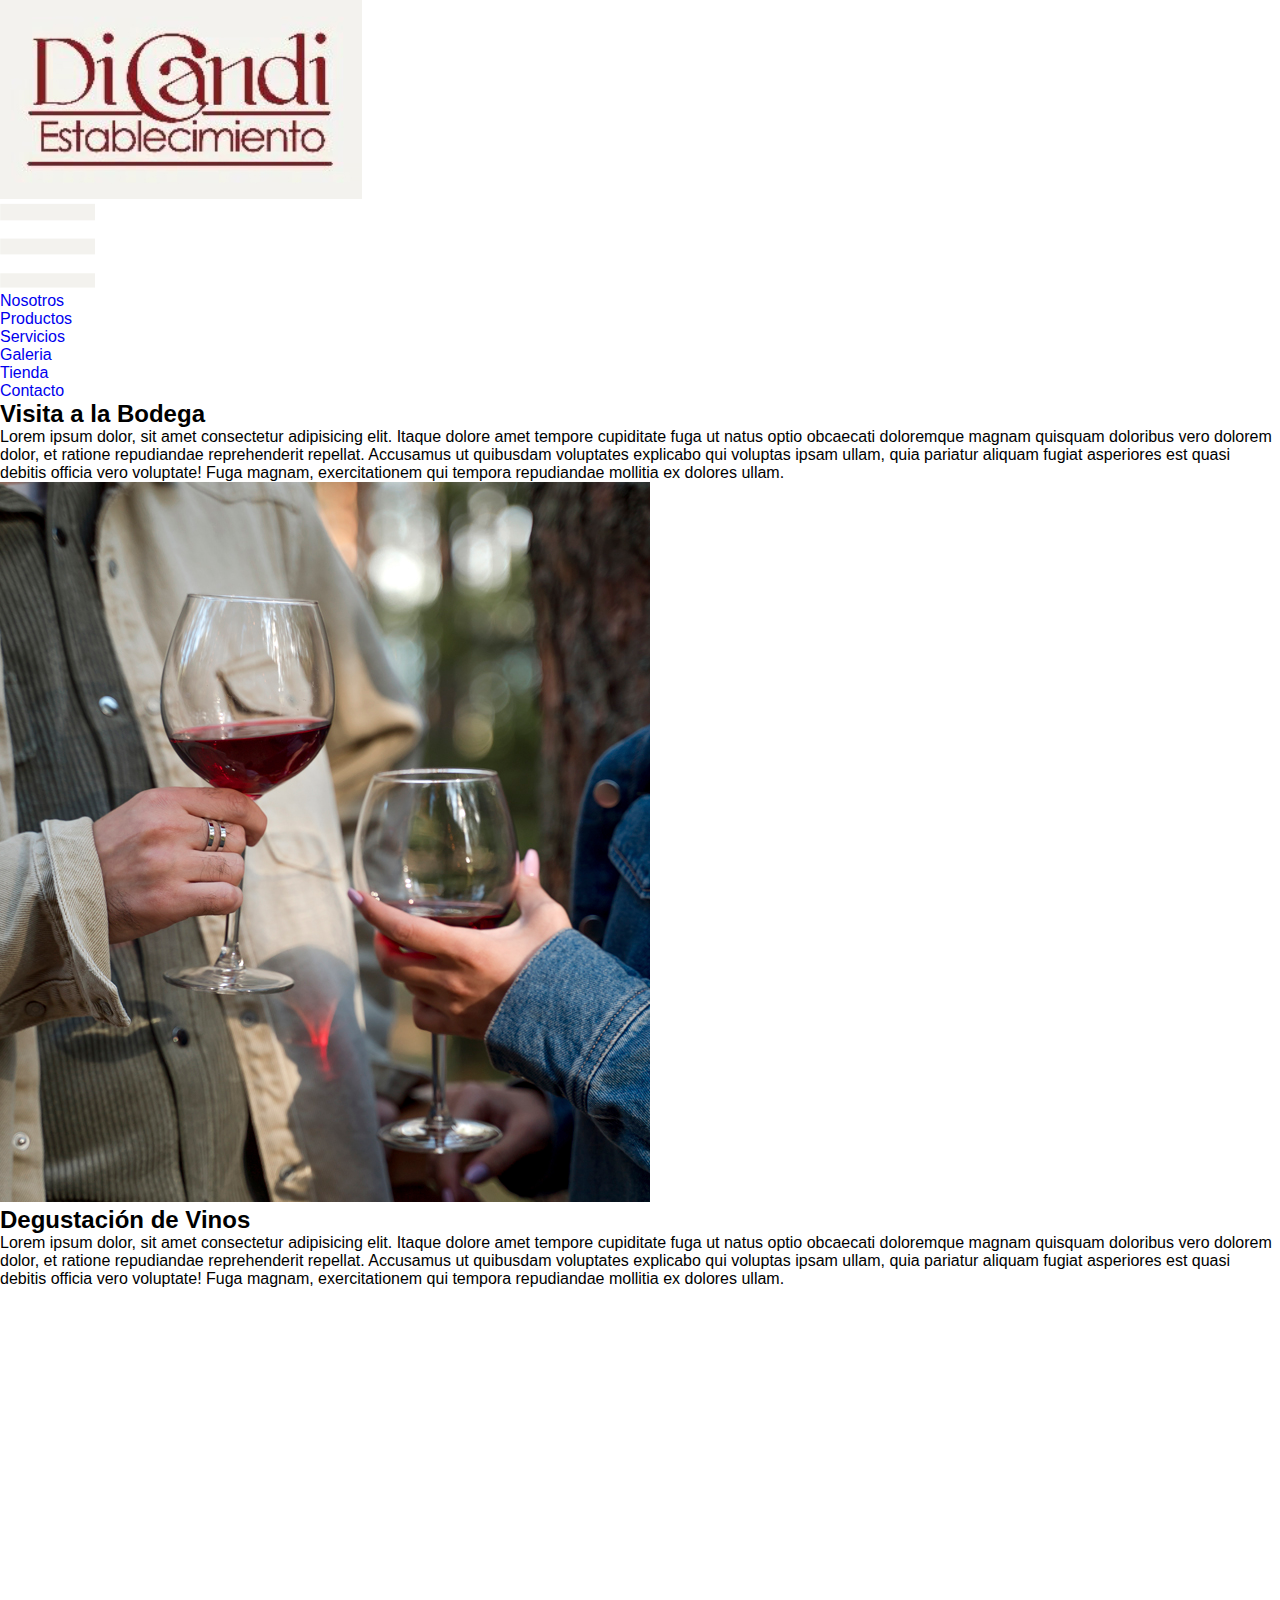
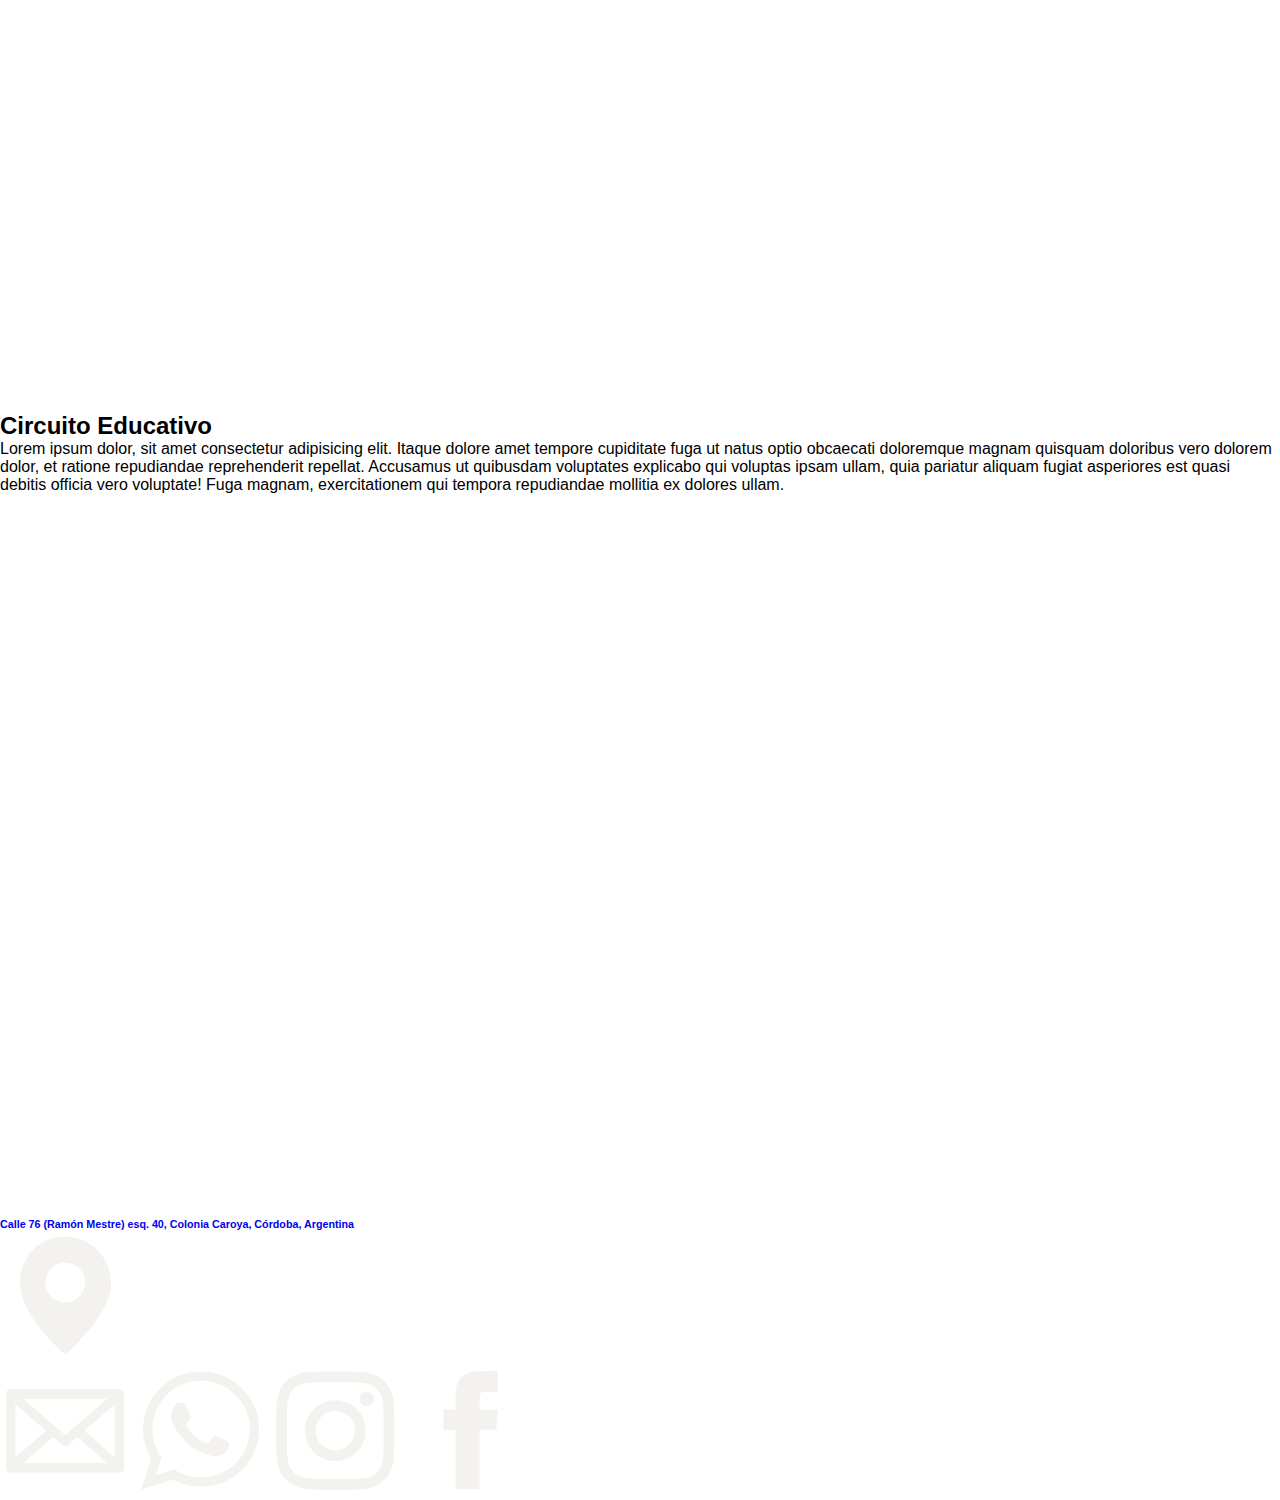
<file: pages/servicios.html>
<!DOCTYPE html>
<html lang="es">
<head>
    <meta charset="UTF-8">
    <meta http-equiv="X-UA-Compatible" content="IE=edge">
    <meta name="viewport" content="width=device-width, initial-scale=1.0">
    <link rel="shortcut icon" href="../assets/img/icono.ico">
    <title>DiCandi</title>
    <link rel="stylesheet" href="../assets/CSS/style.css">
    <link href="https://unpkg.com/aos@2.3.1/dist/aos.css" rel="stylesheet">
</head>
<body class="container">
    <header class="header">
        <div class="navBox">
            <a class="navLogo" href="../index.html"> <img class="navLogoImg" src="../assets/img/logo.jpg" alt="Logo">
            <nav class="navBar">
                <img class="navBurger" src="../assets/img/navBurger.png" alt="Menu">
                <ul>
                    <li><a href="../pages/nosotros.html">Nosotros</a></li>
                    <li><a href="../pages/productos.html">Productos</a></li>
                    <li><a href="../pages/servicios.html">Servicios</a></li>
                    <li><a href="../pages/galeria.html">Galeria</a></li>
                    <li><a href="../pages/tienda.html">Tienda</a></li>
                    <li><a href="../pages/contacto.html">Contacto</a></li>
                </ul>
            </nav>
        </div>
    </header>

    <main class="main">

        <div class="tarjetaBackgroun tarjetaBackgrounVisita">
            <div class="tarjetaProdServ">
                <div class="tarjetaProdServTexto">
                    <h2 class="tarjetaProdServTitulo">Visita a la Bodega</h2>
                    <p class="tarjetaProdServParrafo">Lorem ipsum dolor, sit amet consectetur adipisicing elit. Itaque dolore amet tempore cupiditate fuga ut natus optio obcaecati doloremque magnam quisquam doloribus vero dolorem dolor, et ratione repudiandae reprehenderit repellat.
                    Accusamus ut quibusdam voluptates explicabo qui voluptas ipsam ullam, quia pariatur aliquam fugiat asperiores est quasi debitis officia vero voluptate! Fuga magnam, exercitationem qui tempora repudiandae mollitia ex dolores ullam.</p>
                </div>
                <div data-aos="flip-left" class="tarjetaProdServImg">
                    <img class="tarjetaProdServImg-img" src="../assets/img/servicios/visita.jpg" alt="Visita a la Bodega">
                </div>
            </div>
        </div>

        <div class="tarjetaBackgroun tarjetaBackgrounDegustacion">
            <div class="tarjetaProdServ">
                <div class="tarjetaProdServTexto">    
                    <h2 class="tarjetaProdServTitulo">Degustación de Vinos</h2>
                    <p class="tarjetaProdServParrafo">Lorem ipsum dolor, sit amet consectetur adipisicing elit. Itaque dolore amet tempore cupiditate fuga ut natus optio obcaecati doloremque magnam quisquam doloribus vero dolorem dolor, et ratione repudiandae reprehenderit repellat.
                    Accusamus ut quibusdam voluptates explicabo qui voluptas ipsam ullam, quia pariatur aliquam fugiat asperiores est quasi debitis officia vero voluptate! Fuga magnam, exercitationem qui tempora repudiandae mollitia ex dolores ullam.</p>
                </div>
                <div data-aos="flip-left" class="tarjetaProdServImg">
                    <img class="tarjetaProdServImg-img" src="../assets/img/servicios/degustacion.jpg" alt="Degustacion de Vinos">
                </div>
            </div>
        </div>

        <div class="tarjetaBackgroun tarjetaBackgrounCircuito">
            <div class="tarjetaProdServ">
                <div class="tarjetaProdServTexto">
                    <h2 class="tarjetaProdServTitulo">Circuito Educativo</h2>
                    <p class="tarjetaProdServParrafo">Lorem ipsum dolor, sit amet consectetur adipisicing elit. Itaque dolore amet tempore cupiditate fuga ut natus optio obcaecati doloremque magnam quisquam doloribus vero dolorem dolor, et ratione repudiandae reprehenderit repellat.
                    Accusamus ut quibusdam voluptates explicabo qui voluptas ipsam ullam, quia pariatur aliquam fugiat asperiores est quasi debitis officia vero voluptate! Fuga magnam, exercitationem qui tempora repudiandae mollitia ex dolores ullam.</p>
                </div>
                <div data-aos="flip-left" class="tarjetaProdServImg">
                    <img class="tarjetaProdServImg-img" src="../assets/img/servicios/circuito.jpg" alt="Circuito Educativo">
                </div>
            </div>
        </div>

    </main>
    
    <footer class="footer">
        <nav class="footerBar">
            <div class="footerUbicacion">
                <h6><a class="footerUbicacionTexto" href="../pages/contacto.html">Calle 76 (Ramón Mestre) esq. 40, Colonia Caroya, Córdoba, Argentina</a></h6>
                <a href="../pages/contacto.html"><img class="footerUbicacionImg" src="../assets/img/ubicacion.png" alt="Ubicacion"></a>
            </div>
            <div class="footerRedes">
                <a href="../pages/contacto.html"><img class="footerRedesImg" src="../assets/img/contacto.png" alt="Contacto"></a>
                <a href="https://www.whatsapp.com" target="_blank"><img class="footerRedesImg" src="../assets/img/whatsapp.png" alt="Whatsapp"></a>
                <a href="https://www.instagram.com/bodega_dicandi/" target="_blank"><img class="footerRedesImg" src="../assets/img/instagram.png" alt="Instagram"></a>
                <a href="https://www.facebook.com/DiCandi.ColoniaCaroya" target="_blank"><img class="footerRedesImg" src="../assets/img/facebook.png" alt="FaceBook"></a>
            </div>
        </nav>
    </footer>

    <script src="https://unpkg.com/aos@2.3.1/dist/aos.js"></script>
    <script>
        AOS.init();
    </script>

</body>
</html>
</file>
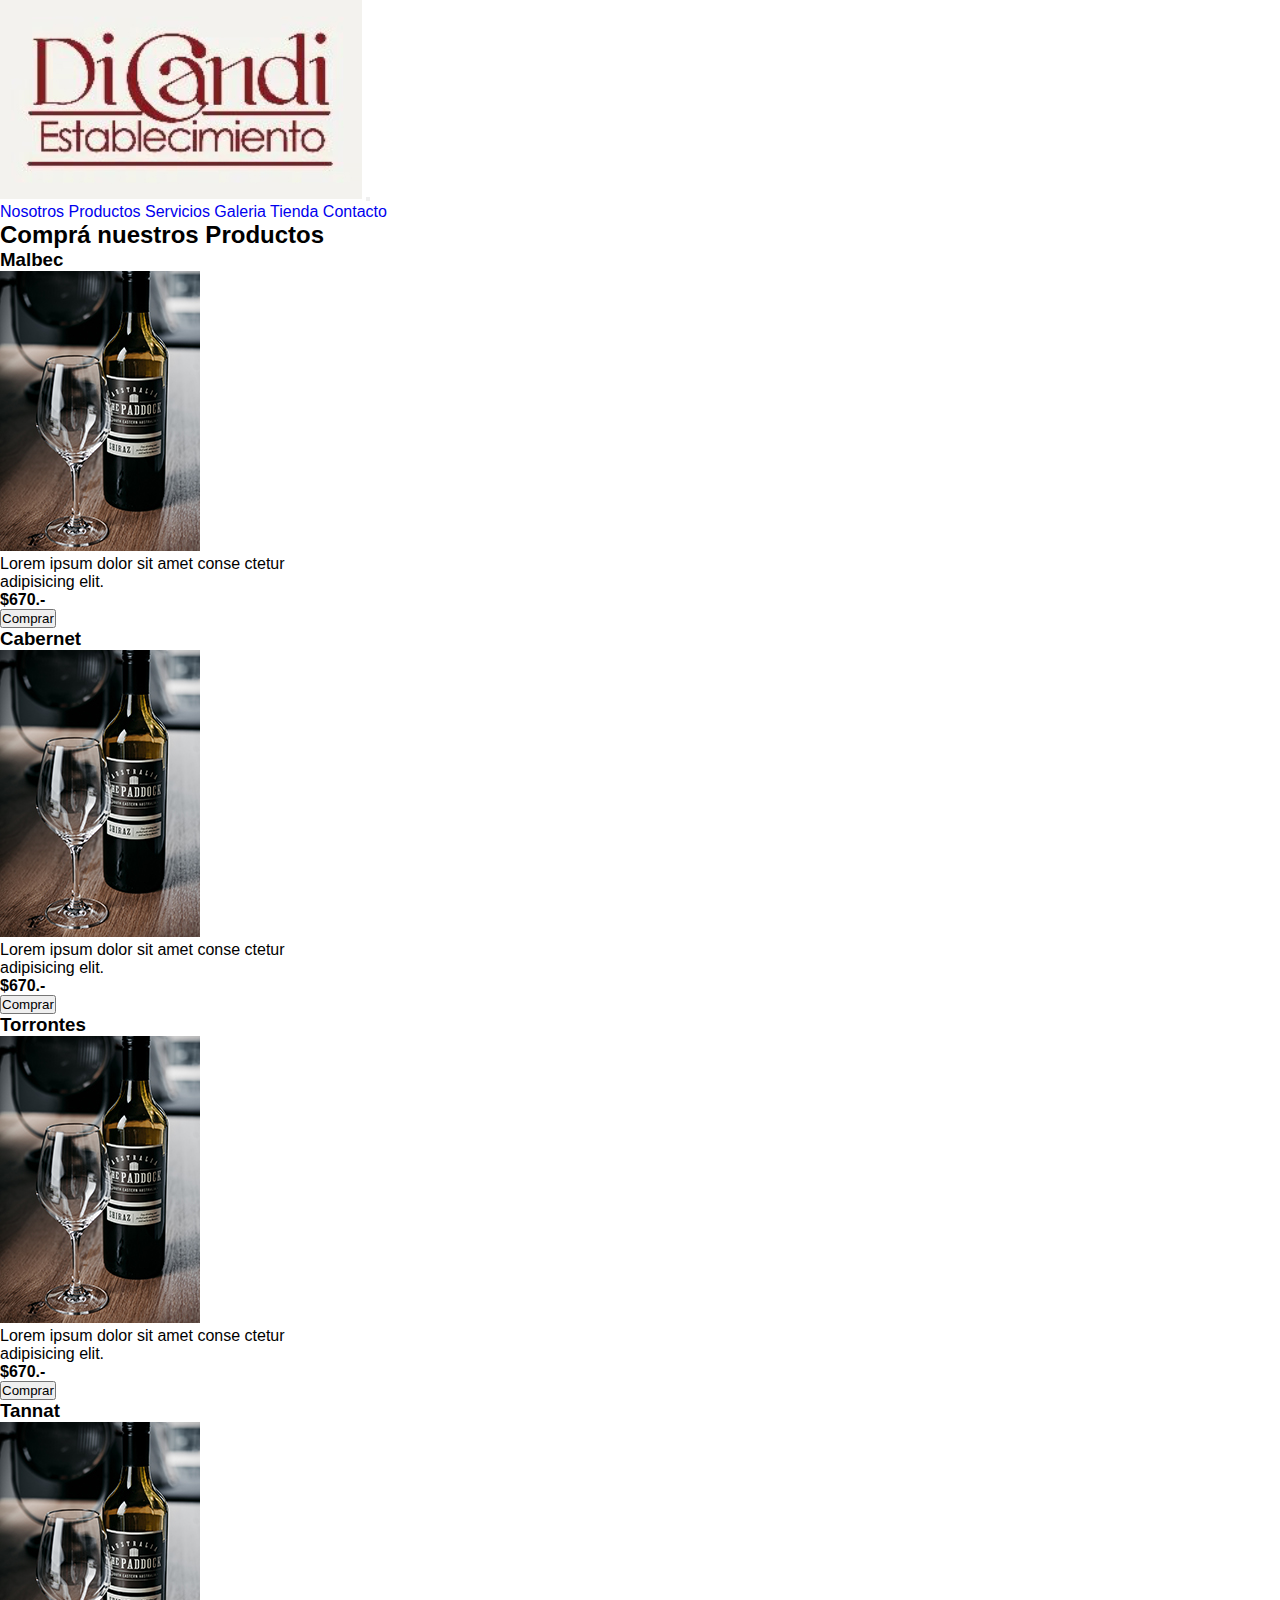
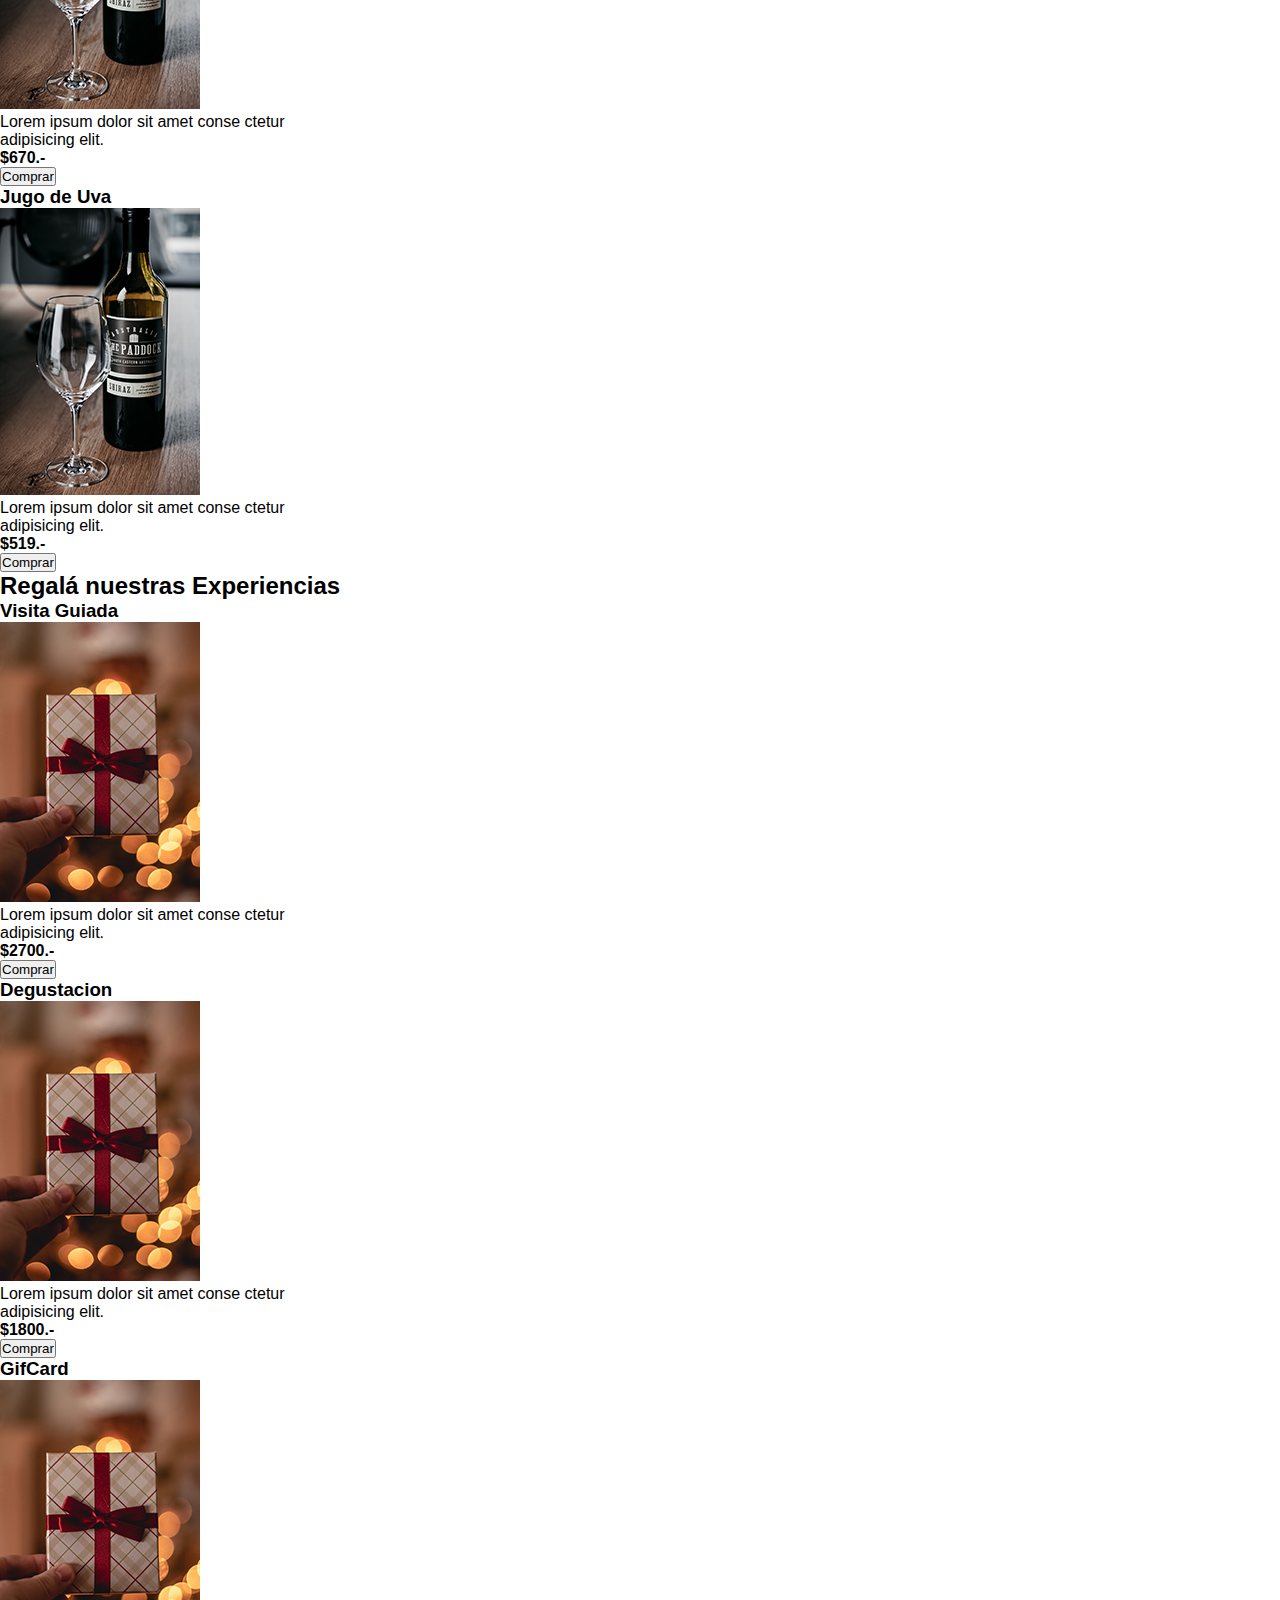
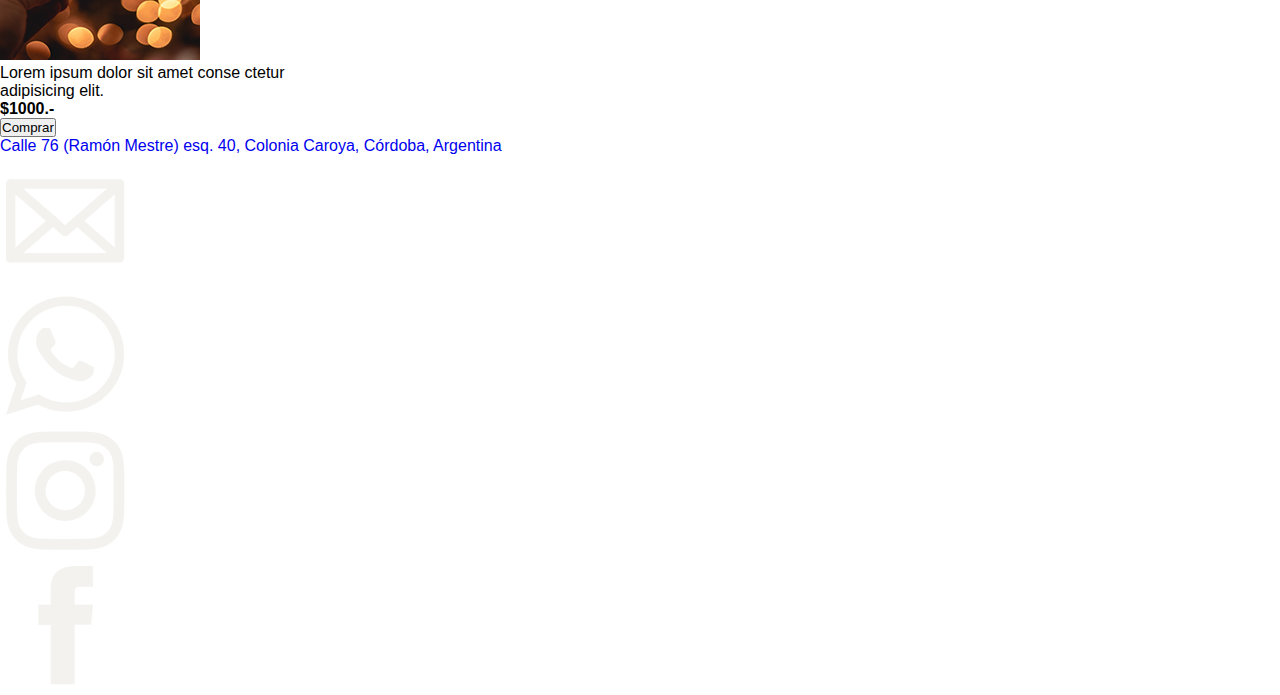
<file: pages/tienda.html>
<!DOCTYPE html>
<html lang="es">
<head>
    <meta charset="UTF-8">
    <meta http-equiv="X-UA-Compatible" content="IE=edge">
    <meta name="viewport" content="width=device-width, initial-scale=1.0">
    <link rel="shortcut icon" href="../assets/img/icono.ico">
    <title>DiCandi</title>
    <!-- CSS only -->
    <link href="https://cdn.jsdelivr.net/npm/bootstrap@5.2.0-beta1/dist/css/bootstrap.min.css" rel="stylesheet" integrity="sha384-0evHe/X+R7YkIZDRvuzKMRqM+OrBnVFBL6DOitfPri4tjfHxaWutUpFmBp4vmVor" crossorigin="anonymous">
    <link rel="stylesheet" href="../assets/CSS/style.css">
</head>

<body>

    <nav class="fixed-top">
        <div class="navbar col-12 navbar-expand-lg bg-light">
            <div class="navBarClass container-fluid px-2 px-sm-5">
                <a class="navbar-brand" href="../index.html"><img class="w-50 my-1" src="../assets/img/logo.jpg" alt="DiCandi Logo"></a>
                <button class="navbar-toggler" type="button" data-bs-toggle="collapse" data-bs-target="#navbarNavAltMarkup" aria-controls="navbarNavAltMarkup" aria-expanded="false" aria-label="Toggle navigation">
                    <span class="navbar-toggler-icon"></span>
                </button>
                <div class="collapse navbar-collapse justify-content-end" id="navbarNavAltMarkup">
                    <div class="navbar-nav">
                        <a class="mx-lg-2 nav-link" aria-current="page" href="../pages/nosotros.html">Nosotros</a>
                        <a class="mx-lg-2 nav-link" href="../pages/productos.html">Productos</a>
                        <a class="mx-lg-2 nav-link" href="../pages/servicios.html">Servicios</a>
                        <a class="mx-lg-2 nav-link" href="../pages/galeria.html">Galeria</a>
                        <a class="mx-lg-2 navActive nav-link" href="../pages/tienda.html">Tienda</a>
                        <a class="mx-lg-2 nav-link" href="../pages/contacto.html">Contacto</a>
                    </div>
                </div>
            </div>
        </div>
        <div class="lineColorGrey col-12">
        </div>
    </nav>

    <header>
        
    </header>

    <main>
        <div class="background backgroundGral container-fluid d-flex justify-content-center">
            <div class="my-5 col-12">
                
                <div class="text-end me-2 my-3 me-sm-5">
                    <h2 class="fs-1">Comprá nuestros Productos</h2>
                </div>
                <div class="d-flex flex-column align-items-center flex-md-row flex-md-wrap justify-content-md-around">
                    
                    <div class="cardClass p-2 m-3" style="width: 18rem">
                        <h3 class="fs-1 mb-2 text-center">Malbec</h3>
                        <div class="d-flex justify-content-center my-3">
                            <img class="img-fluid" src="../assets/img/tienda/tienda1.jpg" alt="Malbec">
                        </div>
                        <p class="col-9 my-2 ms-4">Lorem ipsum dolor sit amet conse ctetur adipisicing elit.</p>
                        <h4 class="precio fs-2 text-end pe-4">$670.-</h4>
                        <div class="d-flex justify-content-center my-3">
                            <button class="btnClass col-7">Comprar</button>
                        </div>
                    </div>

                    <div class="cardClass p-2 m-3" style="width: 18rem">
                        <h3 class="fs-1 mb-2 text-center">Cabernet</h3>
                        <div class="d-flex justify-content-center my-3">
                            <img class="img-fluid" src="../assets/img/tienda/tienda2.jpg" alt="Cabernet">
                        </div>
                        <p class="col-9 my-2 ms-4">Lorem ipsum dolor sit amet conse ctetur adipisicing elit.</p>
                        <h4 class="precio fs-2 text-end pe-4">$670.-</h4>
                        <div class="d-flex justify-content-center my-3">
                            <button class="btnClass col-7">Comprar</button>
                        </div>
                    </div>

                    <div class="cardClass p-2 m-3" style="width: 18rem">
                        <h3 class="fs-1 mb-2 text-center">Torrontes</h3>
                        <div class="d-flex justify-content-center my-3">
                            <img class="img-fluid" src="../assets/img/tienda/tienda3.jpg" alt="Torrontes">
                        </div>
                        <p class="col-9 my-2 ms-4">Lorem ipsum dolor sit amet conse ctetur adipisicing elit.</p>
                        <h4 class="precio fs-2 text-end pe-4">$670.-</h4>
                        <div class="d-flex justify-content-center my-3">
                            <button class="btnClass col-7">Comprar</button>
                        </div>
                    </div>

                    <div class="cardClass p-2 m-3" style="width: 18rem">
                        <h3 class="fs-1 mb-2 text-center">Tannat</h3>
                        <div class="d-flex justify-content-center my-3">
                            <img class="img-fluid" src="../assets/img/tienda/tienda4.jpg" alt="Tannat">
                        </div>
                        <p class="col-9 my-2 ms-4">Lorem ipsum dolor sit amet conse ctetur adipisicing elit.</p>
                        <h4 class="precio fs-2 text-end pe-4">$670.-</h4>
                        <div class="d-flex justify-content-center my-3">
                            <button class="btnClass col-7">Comprar</button>
                        </div>
                    </div>

                    <div class="cardClass p-2 m-3" style="width: 18rem">
                        <h3 class="fs-1 mb-2 text-center">Jugo de Uva</h3>
                        <div class="d-flex justify-content-center my-3">
                            <img class="img-fluid" src="../assets/img/tienda/tienda5.jpg" alt="Jugo de Uva">
                        </div>
                        <p class="col-9 my-2 ms-4">Lorem ipsum dolor sit amet conse ctetur adipisicing elit.</p>
                        <h4 class="precio fs-2 text-end pe-4">$519.-</h4>
                        <div class="d-flex justify-content-center my-3">
                            <button class="btnClass col-7">Comprar</button>
                        </div>
                    </div>

                </div>


                <div class="text-end me-2 my-3 me-sm-5">
                    <h2 class="fs-1">Regalá nuestras Experiencias</h2>
                </div>
                
                <div class="d-flex flex-column align-items-center flex-md-row flex-md-wrap justify-content-md-around">
                    
                    <div class="cardClass p-2 m-3" style="width: 18rem">
                        <h3 class="fs-1 mb-2 text-center">Visita Guiada</h3>
                        <div class="d-flex justify-content-center my-3">
                            <img class="img-fluid" src="../assets/img/tienda/experiencia1.jpg" alt="Visita Guiada">
                        </div>
                        <p class="col-9 my-2 ms-4">Lorem ipsum dolor sit amet conse ctetur adipisicing elit.</p>
                        <h4 class="precio fs-2 text-end pe-4">$2700.-</h4>
                        <div class="d-flex justify-content-center my-3">
                            <button class="btnClass col-7">Comprar</button>
                        </div>
                    </div>

                    <div class="cardClass p-2 m-3" style="width: 18rem">
                        <h3 class="fs-1 mb-2 text-center">Degustacion</h3>
                        <div class="d-flex justify-content-center my-3">
                            <img class="img-fluid" src="../assets/img/tienda/experiencia2.jpg" alt="Degustacion">
                        </div>
                        <p class="col-9 my-2 ms-4">Lorem ipsum dolor sit amet conse ctetur adipisicing elit.</p>
                        <h4 class="precio fs-2 text-end pe-4">$1800.-</h4>
                        <div class="d-flex justify-content-center my-3">
                            <button class="btnClass col-7">Comprar</button>
                        </div>
                    </div>

                    <div class="cardClass p-2 m-3" style="width: 18rem">
                        <h3 class="fs-1 mb-2 text-center">GifCard</h3>
                        <div class="d-flex justify-content-center my-3">
                            <img class="img-fluid" src="../assets/img/tienda/experiencia3.jpg" alt="GifCard">
                        </div>
                        <p class="col-9 my-2 ms-4">Lorem ipsum dolor sit amet conse ctetur adipisicing elit.</p>
                        <h4 class="precio fs-2 text-end pe-4">$1000.-</h4>
                        <div class="d-flex justify-content-center my-3">
                            <button class="btnClass col-7">Comprar</button>
                        </div>
                    </div>

                </div>
            </div>
        </div>
        
    </main>
    
    <footer class="fixed-bottom">
        <div class="lineColorGrey col-12">
        </div>
        <div class="footerBarclass d-flex flex-column col-12 p-1 flex-lg-row">
            <a class="nav-link footerBarClassTexto text-decoration-none fs-6 col-12 text-center my-1 col-lg-8 text-lg-start ps-lg-5" href="../pages/contacto.html">Calle 76 (Ramón Mestre) esq. 40, Colonia Caroya, Córdoba, Argentina</a>
            <div class="col-12 col-lg-4">
                <ul class="d-flex justify-content-center my-4 my-lg-1 justify-content-lg-end pe-lg-5">
                    <li class="mx-2"><a href="../pages/contacto.html" ><img src="../assets/img/contacto.png" alt="Contacto"></a></li>
                    <li class="mx-2"><a href="https://www.whatsapp.com" target="_blank"><img src="../assets/img/whatsapp.png" alt="WhatsApp"></a></li>
                    <li class="mx-2"><a href="https://www.instagram.com/bodega_dicandi/" target="_blank"><img src="../assets/img/instagram.png" alt="Instagram"></a></li>
                    <li class="mx-2"><a href="https://www.facebook.com/DiCandi.ColoniaCaroya" target="_blank"><img src="../assets/img/facebook.png" alt="Facebook"></a></li>
                </ul>
            </div>
        </div>
    </footer>
    <!-- JavaScript Bundle with Popper -->
    <script src="https://cdn.jsdelivr.net/npm/bootstrap@5.2.0-beta1/dist/js/bootstrap.bundle.min.js" integrity="sha384-pprn3073KE6tl6bjs2QrFaJGz5/SUsLqktiwsUTF55Jfv3qYSDhgCecCxMW52nD2" crossorigin="anonymous"></script>
</body>
</html>
</file>
<file: assets/CSS/style.css>
* {
    margin: 0;
    padding: 0;
    list-style: none;
    text-decoration: none;
    font-family: 'Didact Gothic', sans-serif;
    box-sizing: border-box;
}
</file>
